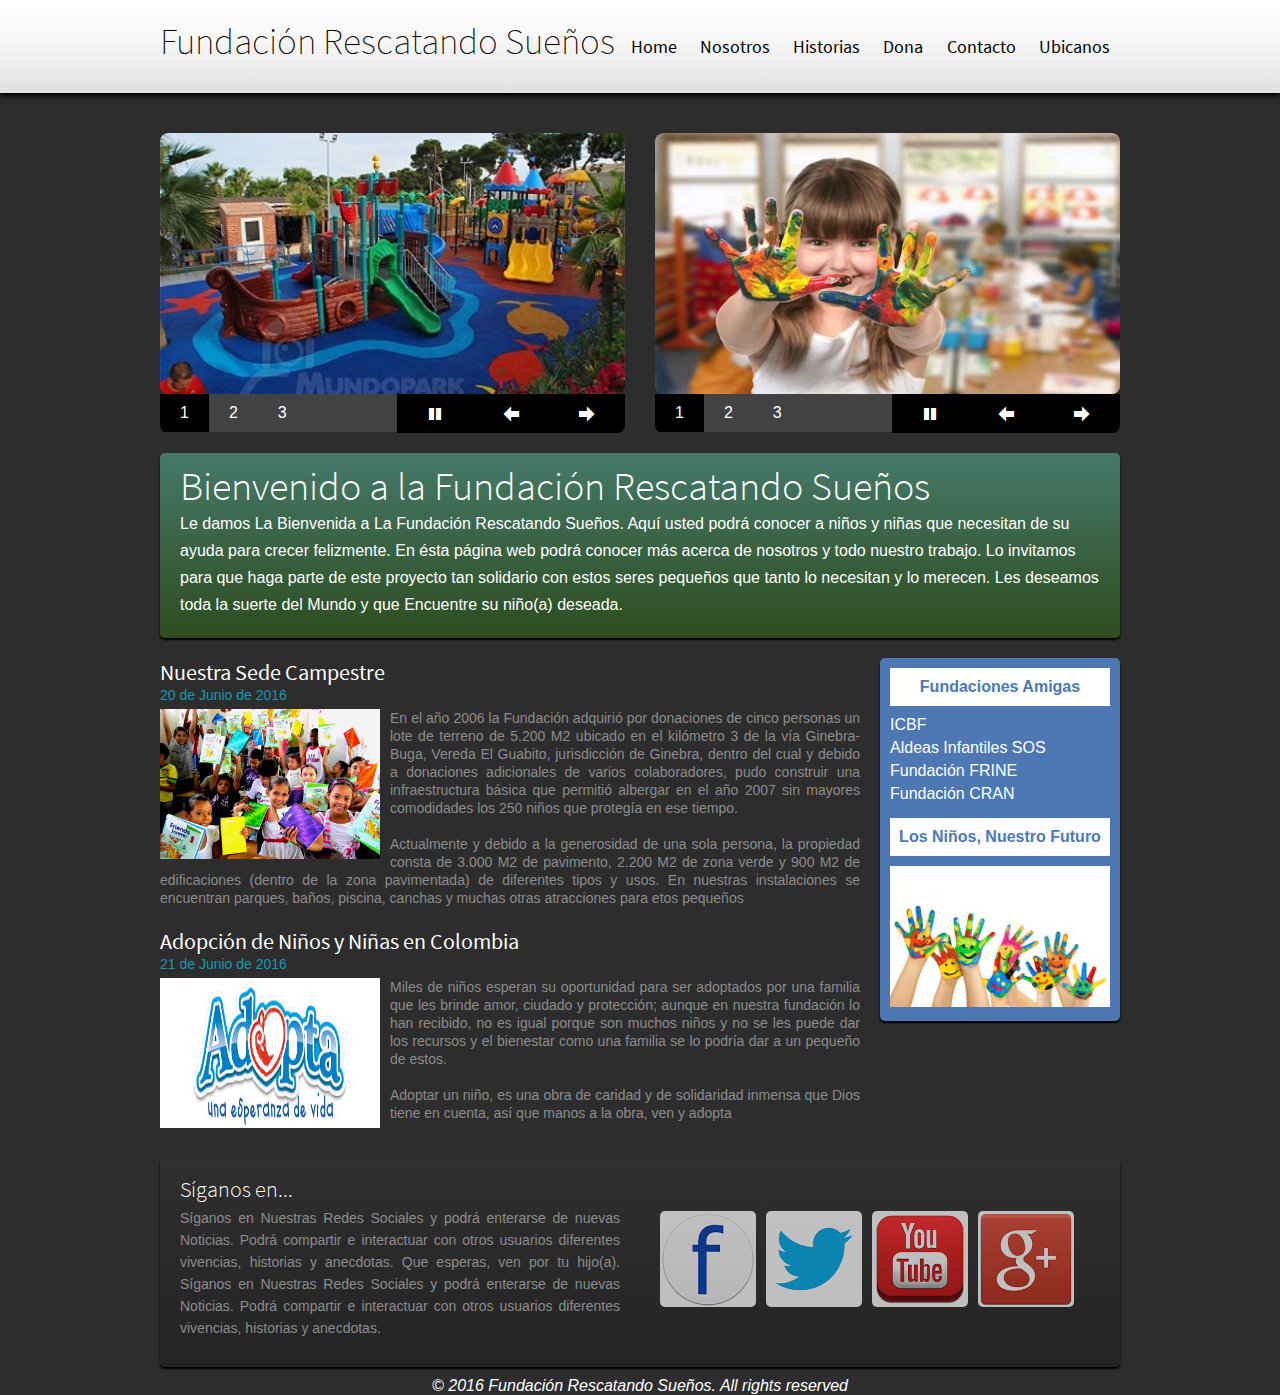
<file: index.html>
<!DOCTYPE html>
<html lang="es" class="no-js">
<head>
	<meta charset="UTF-8">
	<meta content="Gabriel Armando Soto" name="author">
	<meta content="Esta página es creada con el fin de adoptar niños" name="description">
	<meta content="adopcion, niños, bebes, adoptar, apadrinamiento, niñas, jovenes, adolescentes, rescate, violencia, abandono, huerfano, desnutricion, intrafamiliar" name="keywords">
	<link rel="shorcut icon" type="x-icon" href="img/favicon3.ico">

	<title>Fundación Rescatando Sueños</title>

	<link rel="stylesheet" href="css3/estilosAdopcion.css">
	<link rel="stylesheet" href="css3/fontsAdopcion.css">
	<link rel="stylesheet" href="css3/fuentesAdopcion.css">
	<link rel="stylesheet" href="css3/normalizeAdopcion.css">
	
	<script src="js/modernizr.js"></script>
	<script src="js/jquery-2.1.1.js"></script>
	<script src="js/prefixfree.min.js"></script>

</head>
<body>

	<!-- La etiqueta header es nueva en HTML5, aquí se define la cabecera del Documento -->
		<header>
			<!-- Aquí en el Div identificado como Subheader se coloca en una sola división el Logotipo y el Menú de Navegación, que luego sera centrado en la página-->
			<div id="subheader">
				<!-- Esta división contiene el Logotipo del sitio, que en este caso es un Logotipo con texto pero al que se le da forma con CSS3 -->
				<div id="logotipo"> <p> <a href="#">Fundación Rescatando Sueños</a> </p> </div>
				<!-- Utilizamos la etiqueta Nav para crear el Menú de Navegación -->
				<nav>
					<!-- Utilizamos la etiqueta para crear un Lista Desordenada de Items en el Menú, Se refiere a Unordered List -->
					<ul>
						<!-- Creamos cada uno de los Item de Lista, Se refiere a List Item -->
						<li><a href="#">Home</a> </li>
						<li><a href="nosotros.html">Nosotros</a> </li>
						<li><a href="historias.html">Historias</a> </li>
						<li><a href="dona.html">Dona</a></li>
						<li><a href="contacto.html">Contacto</a> </li>
						<li><a href="ubicanos.html">Ubicanos</a> </li>
					</ul>
				</nav> 
			</div> <!-- Etiqueta de cierre del Div Subheader -->
		</header> <!-- Etiqueta de cierre del header -->
		
		<!-- Se crea una Sección con el el Wrap Content o Contenedor Principal (Wrap es envolver) Así que es el que envuelve todo el Contenido. En este caso contendrá lo que es el Main y el Footer-->
		<section id="wrap">
			<!-- Dentro del Contenedor principal se crea la sección Main que contendrá Slideshow, Bienvenidos, Contenido, Aside -->
			<section id="main">
				<!-- Este Div slideshows contiene los dos sliders -->
				<div class="slideshows">
					
					<div id="slider1">
						<div class="slides">
							<img src="img/slider1a.png" alt="Imagen de Slider">
							<img src="img/slider1b.png" alt="Imagen de Slider">
							<img src="img/slider1c.png" alt="Imagen de Slider">
						</div>
					</div>

					<div id="slider2">
						<div class="slides">
							<img src="img/slider2a.png" alt="Imagen de Slider">
							<img src="img/slider2b.png" alt="Imagen de Slider">
							<img src="img/slider2c.png" alt="Imagen de Slider">
						</div>
					</div>

				</div>

				<section id="bienvenidos">
					<article>
						<hgroup><h3>Bienvenido a la Fundación Rescatando Sueños</h3> </hgroup>
						<p>
						Le damos La Bienvenida a La Fundación Rescatando Sueños. Aquí usted podrá conocer a niños y niñas que necesitan de su ayuda para crecer felizmente. En ésta página web podrá conocer más acerca de nosotros y todo nuestro trabajo. Lo invitamos para que haga parte de este proyecto tan solidario con estos seres pequeños que tanto lo necesitan y lo merecen. Les deseamos toda la suerte del Mundo y que Encuentre su niño(a) deseada.
						</p>
					</article>
				</section> <!-- Cierre de la Sección Bienvenidos -->

				<section id="contenido">
					<article>
						<hgroup><h2 class="titulo">Nuestra Sede Campestre</h2></hgroup>
						<p class="fecha">20 de Junio de 2016</p>
						<img class="thumb" src="img/sedeFundacion.png" alt="Sede de la Fundación">
						<p>En el año 2006 la Fundación adquirió por donaciones de cinco personas un lote de terreno de 5.200 M2 ubicado en el kilómetro 3 de la vía Ginebra-Buga, Vereda El Guabito, jurisdicción de Ginebra, dentro del cual y debido a donaciones adicionales de varios colaboradores, pudo construir una infraestructura básica que permitió albergar en el año 2007 sin mayores comodidades los 250 niños que protegía en ese tiempo.  <br><br>Actualmente y debido a la generosidad de una sola persona, la propiedad consta de 3.000 M2 de pavimento, 2.200 M2 de zona verde y 900 M2 de edificaciones  (dentro de la zona pavimentada) de diferentes tipos y usos. En nuestras instalaciones se encuentran parques, baños, piscina, canchas y muchas otras atracciones para etos pequeños</p>
					</article>

					<article>
						<hgroup><h2 class="titulo">Adopción de Niños y Niñas en Colombia</h2></hgroup>
						<p class="fecha">21 de Junio de 2016</p>
						<img class="thumb" src="img/adoptar.png" alt="Adopta un Niño o Niña" >
						<p>Miles de niños esperan su oportunidad para ser adoptados por una familia que les brinde amor, ciudado y protección; aunque en nuestra fundación lo han recibido, no es igual porque son muchos niños y no se les puede dar los recursos y el bienestar como una familia se lo podría dar a un pequeño de estos. 
						<br><br>
						Adoptar un niño, es una obra de caridad y de solidaridad inmensa que Dios tiene en cuenta, así que manos a la obra, ven y adopta</p>
					</article>

				</section> <!-- Cierre de la Sección Contenido -->

				<aside>
					<!-- Se Utiliza el atributo class para determinar objetos del mismo tipo, para manejarlos como un solo elemento en CSS por ejemplo -->
					<section class="widget">
						<h3>Fundaciones Amigas</h3>
						<ul>
							<li><a href="http://www.icbf.gov.co/portal/page/portal/PortalICBF" target="_blank">ICBF</a></li>
							<li><a href="http://www.aldeasinfantiles.org.co/" target="_blank">Aldeas Infantiles SOS</a></l>
							<li><a href="http://www.frine.org/" target="_blank">Fundación FRINE</a></li>
							<li><a href="http://www.cran.org.co/" target="_blank">Fundación CRAN</a></li>
						</ul>
					</section>

					<section class="widget">
						<h3>Los Niños, Nuestro Futuro</h3>
						<img src="img/ninos.png">
					</section>

				</aside> <!-- Etiqueta de Cierre del aside -->

			</section> <!-- Cierre de la Sección Main -->

			<footer>

				<section id="acerca-de">
					<article>
						<hgroup><h3>Síganos en...</h3></hgroup>
						<p>Síganos en Nuestras Redes Sociales y podrá enterarse de nuevas Noticias. Podrá compartir
							e interactuar con otros usuarios diferentes vivencias, historias y anecdotas. Que esperas, ven por
							tu hijo(a). Síganos en Nuestras Redes Sociales y podrá enterarse de nuevas Noticias. Podrá compartir
							e interactuar con otros usuarios diferentes vivencias, historias y anecdotas.</p>
					</article>
				</section>

				<section id="redes-s">
					<div class="facebook"><a href="https://www.facebook.com/pages/Fundacion-Adoptarmor/259720660763629" target="_blank"></a></div>
					<div class="twitter"><a href="https://twitter.com/" target="_blank"></a></div>
					<div class="youtube"><a href="https://www.youtube.com" target="_blank"></a></div>
					<div class="email"><a href="https://accounts.google.com/Login?hl=EN" target="_blank"></a></div>
				</section>

			</footer> <!-- Etiqueta de Cierre del Footer -->

			<div id="copyright">
				<p> &copy; 2016 Fundación Rescatando Sueños. All rights reserved</p>
			</div>

		</section> <!-- Cierre de la Sección Wrap -->

		<script src="http://code.jquery.com/jquery-1.9.1.min.js"></script>
		<script src="js/jquery.slides.js"></script>

		<script>

			$(function(){
			  $(".slides").slidesjs({
			    play: {
			    	// Colocamos active en true para que se activen los botones de reproducir y pausar
			      active: true,
			        // [boolean] Generate the play and stop buttons.
			        // You cannot use your own buttons. Sorry.
			        // En effect colocamos el tipo de efecto que queremos, puede ser slide o fade
			      effect: "slide",
			        // [string] Can be either "slide" or "fade".
			        // Colocamos en interval el valor de milisegundos para pasar de una imagen a otra
			      interval: 3000,
			        // [number] Time spent on each slide in milliseconds.
			        //Colocamos la variable auto en true para que al cargar la página se reproduzca automáticamente
			      auto: true,
			        // [boolean] Start playing the slideshow on load.
			      swap: true,
			        // [boolean] show/hide stop and play buttons
			      pauseOnHover: false,
			        // [boolean] pause a playing slideshow on hover
			      restartDelay: 2500
			        // [number] restart delay on inactive slideshow
			    }
			  });
			});

		</script>
	
</body>
</html>
</file>
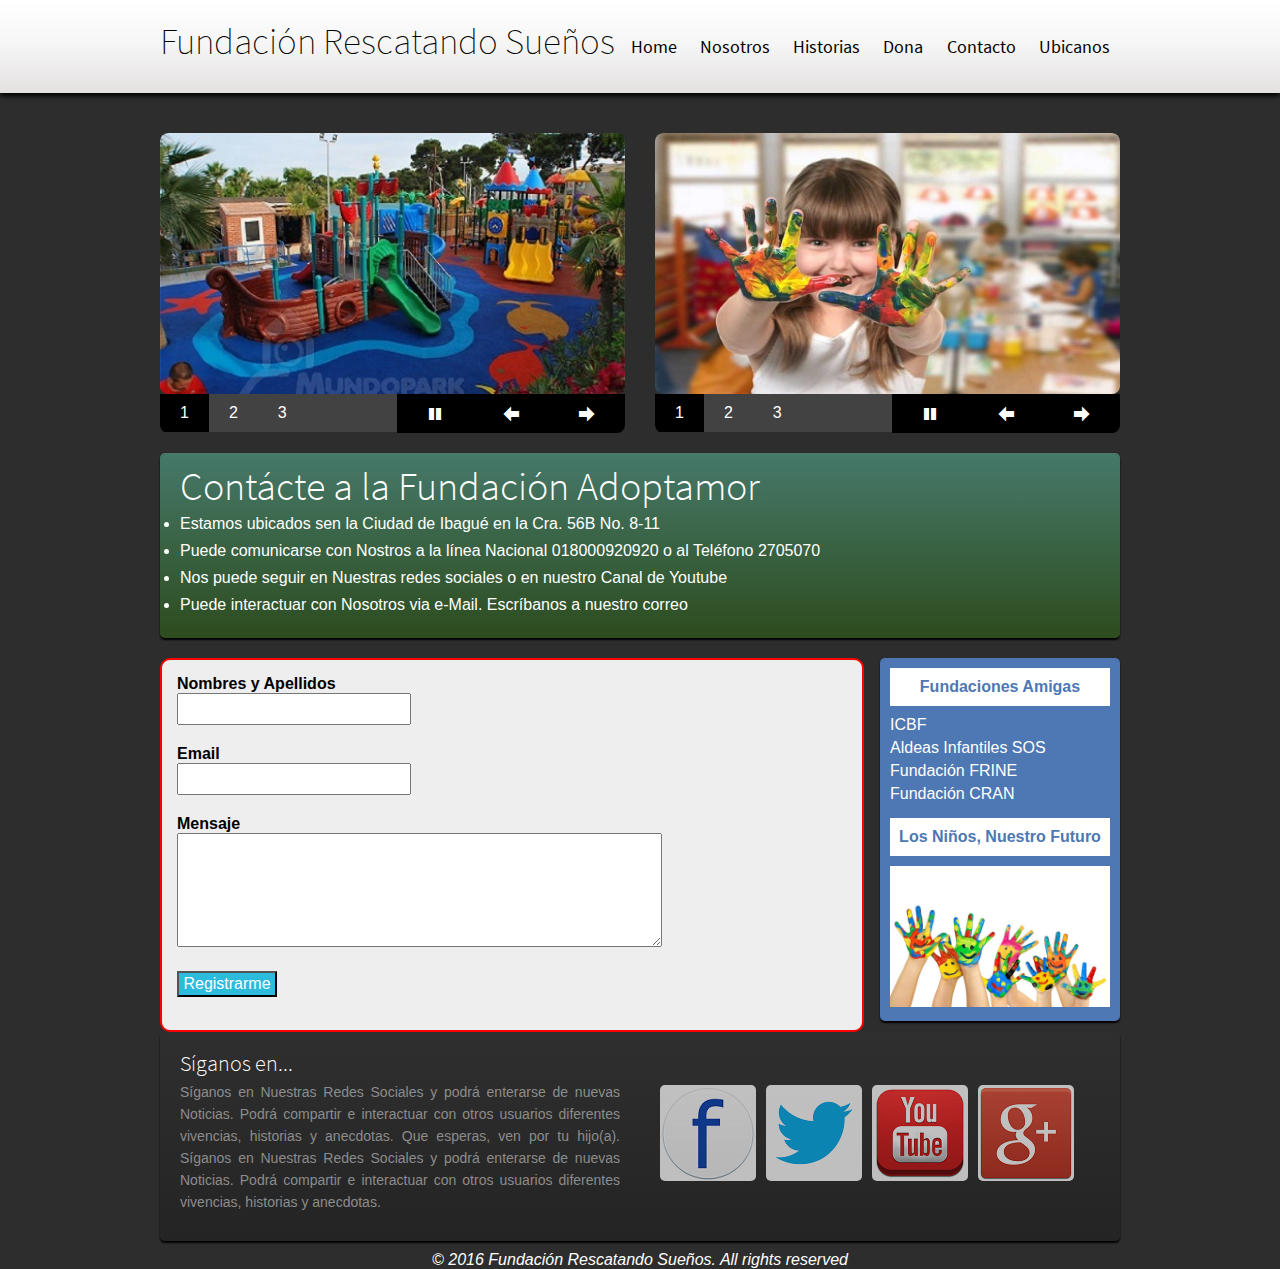
<file: contacto.html>
<!DOCTYPE html>
<html lang="es" class="no-js">
<head>
	<meta charset="UTF-8">
	<meta content="Gabriel Armando Soto" name="author">
	<meta content="Esta página es creada con el fin de adoptar niños" name="description">
	<meta content="adopcion, niños, bebes, adoptar, apadrinamiento, niñas, jovenes, adolescentes, rescate, violencia, abandono, huerfano, desnutricion, intrafamiliar" name="keywords">
	<link rel="shorcut icon" type="x-icon" href="img/favicon3.ico">

	<title>Contácte a la Fundación Rescatando Sueños</title>

	<link rel="stylesheet" href="css3/estilosAdopcion.css">
	<link rel="stylesheet" href="css3/fontsAdopcion.css">
	<link rel="stylesheet" href="css3/fuentesAdopcion.css">
	<link rel="stylesheet" href="css3/normalizeAdopcion.css">
	
	<script src="js/modernizr.js"></script>
	<script src="js/jquery-2.1.1.js"></script>
	<script src="js/prefixfree.min.js"></script>

</head>
<body>

	<!-- La etiqueta header es nueva en HTML5, aquí se define la cabecera del Documento -->
		<header>
			<!-- Aquí en el Div identificado como Subheader se coloca en una sola división el Logotipo y el Menú de Navegación, que luego sera centrado en la página-->
			<div id="subheader">
				<!-- Esta división contiene el Logotipo del sitio, que en este caso es un Logotipo con texto pero al que se le da forma con CSS3 -->
				<div id="logotipo"> <p> <a href="index.html">Fundación Rescatando Sueños</a> </p> </div>
				<!-- Utilizamos la etiqueta Nav para crear el Menú de Navegación -->
				<nav>
					<!-- Utilizamos la etiqueta para crear un Lista Desordenada de Items en el Menú, Se refiere a Unordered List -->
					<ul>
						<!-- Creamos cada uno de los Item de Lista, Se refiere a List Item -->
						<li><a href="index.html">Home</a> </li>
						<li><a href="nosotros.html">Nosotros</a> </li>
						<li><a href="historias.html">Historias</a> </li>
						<li><a href="dona.html">Dona</a></li>
						<li><a href="contacto.html">Contacto</a> </li>
						<li><a href="ubicanos.html">Ubicanos</a> </li>
					</ul>
				</nav> 
			</div> <!-- Etiqueta de cierre del Div Subheader -->
		</header> <!-- Etiqueta de cierre del header -->
		
		<!-- Se crea una Sección con el el Wrap Content o Contenedor Principal (Wrap es envolver) Así que es el que envuelve todo el Contenido. En este caso contendrá lo que es el Main y el Footer-->
		<section id="wrap">
			<!-- Dentro del Contenedor principal se crea la sección Main que contendrá Slideshow, Bienvenidos, Contenido, Aside -->
			<section id="main">
				<!-- Este Div slideshows contiene los dos sliders -->
				<div class="slideshows">
					
					<div id="slider1">
						<div class="slides">
							<img src="img/slider1a.png" alt="Imagen de Slider">
							<img src="img/slider1b.png" alt="Imagen de Slider">
							<img src="img/slider1c.png" alt="Imagen de Slider">
						</div>
					</div>

					<div id="slider2">
						<div class="slides">
							<img src="img/slider2a.png" alt="Imagen de Slider">
							<img src="img/slider2b.png" alt="Imagen de Slider">
							<img src="img/slider2c.png" alt="Imagen de Slider">
						</div>
					</div>

				</div>

				<section id="bienvenidos">
					<article>
						<hgroup><h3>Contácte a la Fundación Adoptamor</h3> </hgroup>
						<p>
							<li>Estamos ubicados sen la Ciudad de Ibagué en la Cra. 56B No. 8-11</li>
							<li>Puede comunicarse con Nostros a la línea Nacional 018000920920 o al Teléfono 2705070</li>
							<li>Nos puede seguir en Nuestras redes sociales o en nuestro Canal de Youtube</li>
							<li>Puede interactuar con Nosotros via e-Mail. Escríbanos a nuestro correo</li>
						</p>
					</article>
				</section> <!-- Cierre de la Sección Bienvenidos -->

				<section id="contenido">
					
					
					<form id="formulario" action="envioPorCorreo.php" method="post" style="display: auto;">
		

						<ul class="lista">

							<li>
								<label>Nombres y Apellidos</label>
								<input name="name" type="text" required="required" placeholder="">
							</li>

							<li>
								<label>Email</label>
								<input name="email" type="text" required="required" placeholder="">
							</li>

							<li>
								<label>Mensaje</label>
								<textarea name="mensaje" cols="50" rows="6"></textarea>
							</li>

							<li>
								<input type="submit" name="enviar" value="Registrarme"/>
							</li>


						</ul>

					</form>

				</section> <!-- Cierre de la Sección Contenido -->

				<aside>
					<!-- Se Utiliza el atributo class para determinar objetos del mismo tipo, para manejarlos como un solo elemento en CSS por ejemplo -->
					<section class="widget">
						<h3>Fundaciones Amigas</h3>
						<ul>
							<li><a href="http://www.icbf.gov.co/portal/page/portal/PortalICBF" target="_blank">ICBF</a></li>
							<li><a href="http://www.aldeasinfantiles.org.co/" target="_blank">Aldeas Infantiles SOS</a></l>
							<li><a href="http://www.frine.org/" target="_blank">Fundación FRINE</a></li>
							<li><a href="http://www.cran.org.co/" target="_blank">Fundación CRAN</a></li>
						</ul>
					</section>

					<section class="widget">
						<h3>Los Niños, Nuestro Futuro</h3>
						<img src="img/ninos.png">
					</section>

				</aside> <!-- Etiqueta de Cierre del aside -->

			</section> <!-- Cierre de la Sección Main -->

			<footer>

				<section id="acerca-de">
					<article>
						<hgroup><h3>Síganos en...</h3></hgroup>
						<p>Síganos en Nuestras Redes Sociales y podrá enterarse de nuevas Noticias. Podrá compartir
							e interactuar con otros usuarios diferentes vivencias, historias y anecdotas. Que esperas, ven por
							tu hijo(a). Síganos en Nuestras Redes Sociales y podrá enterarse de nuevas Noticias. Podrá compartir
							e interactuar con otros usuarios diferentes vivencias, historias y anecdotas.</p>
					</article>
				</section>

				<section id="redes-s">
					<div class="facebook"><a href="https://www.facebook.com/pages/Fundacion-Adoptarmor/259720660763629" target="_blank"></a></div>
					<div class="twitter"><a href="https://twitter.com/" target="_blank"></a></div>
					<div class="youtube"><a href="https://www.youtube.com" target="_blank"></a></div>
					<div class="email"><a href="https://accounts.google.com/Login?hl=EN" target="_blank"></a></div>
				</section>

			</footer> <!-- Etiqueta de Cierre del Footer -->

			<div id="copyright">
				<p> &copy; 2016 Fundación Rescatando Sueños. All rights reserved</p>
			</div>

		</section> <!-- Cierre de la Sección Wrap -->

		<script src="http://code.jquery.com/jquery-1.9.1.min.js"></script>
		<script src="js/jquery.slides.js"></script>

		<script>

			$(function(){
			  $(".slides").slidesjs({
			    play: {
			    	// Colocamos active en true para que se activen los botones de reproducir y pausar
			      active: true,
			        // [boolean] Generate the play and stop buttons.
			        // You cannot use your own buttons. Sorry.
			        // En effect colocamos el tipo de efecto que queremos, puede ser slide o fade
			      effect: "slide",
			        // [string] Can be either "slide" or "fade".
			        // Colocamos en interval el valor de milisegundos para pasar de una imagen a otra
			      interval: 3000,
			        // [number] Time spent on each slide in milliseconds.
			        //Colocamos la variable auto en true para que al cargar la página se reproduzca automáticamente
			      auto: true,
			        // [boolean] Start playing the slideshow on load.
			      swap: true,
			        // [boolean] show/hide stop and play buttons
			      pauseOnHover: false,
			        // [boolean] pause a playing slideshow on hover
			      restartDelay: 2500
			        // [number] restart delay on inactive slideshow
			    }
			  });
			});

		</script>
	
</body>
</html>
</file>
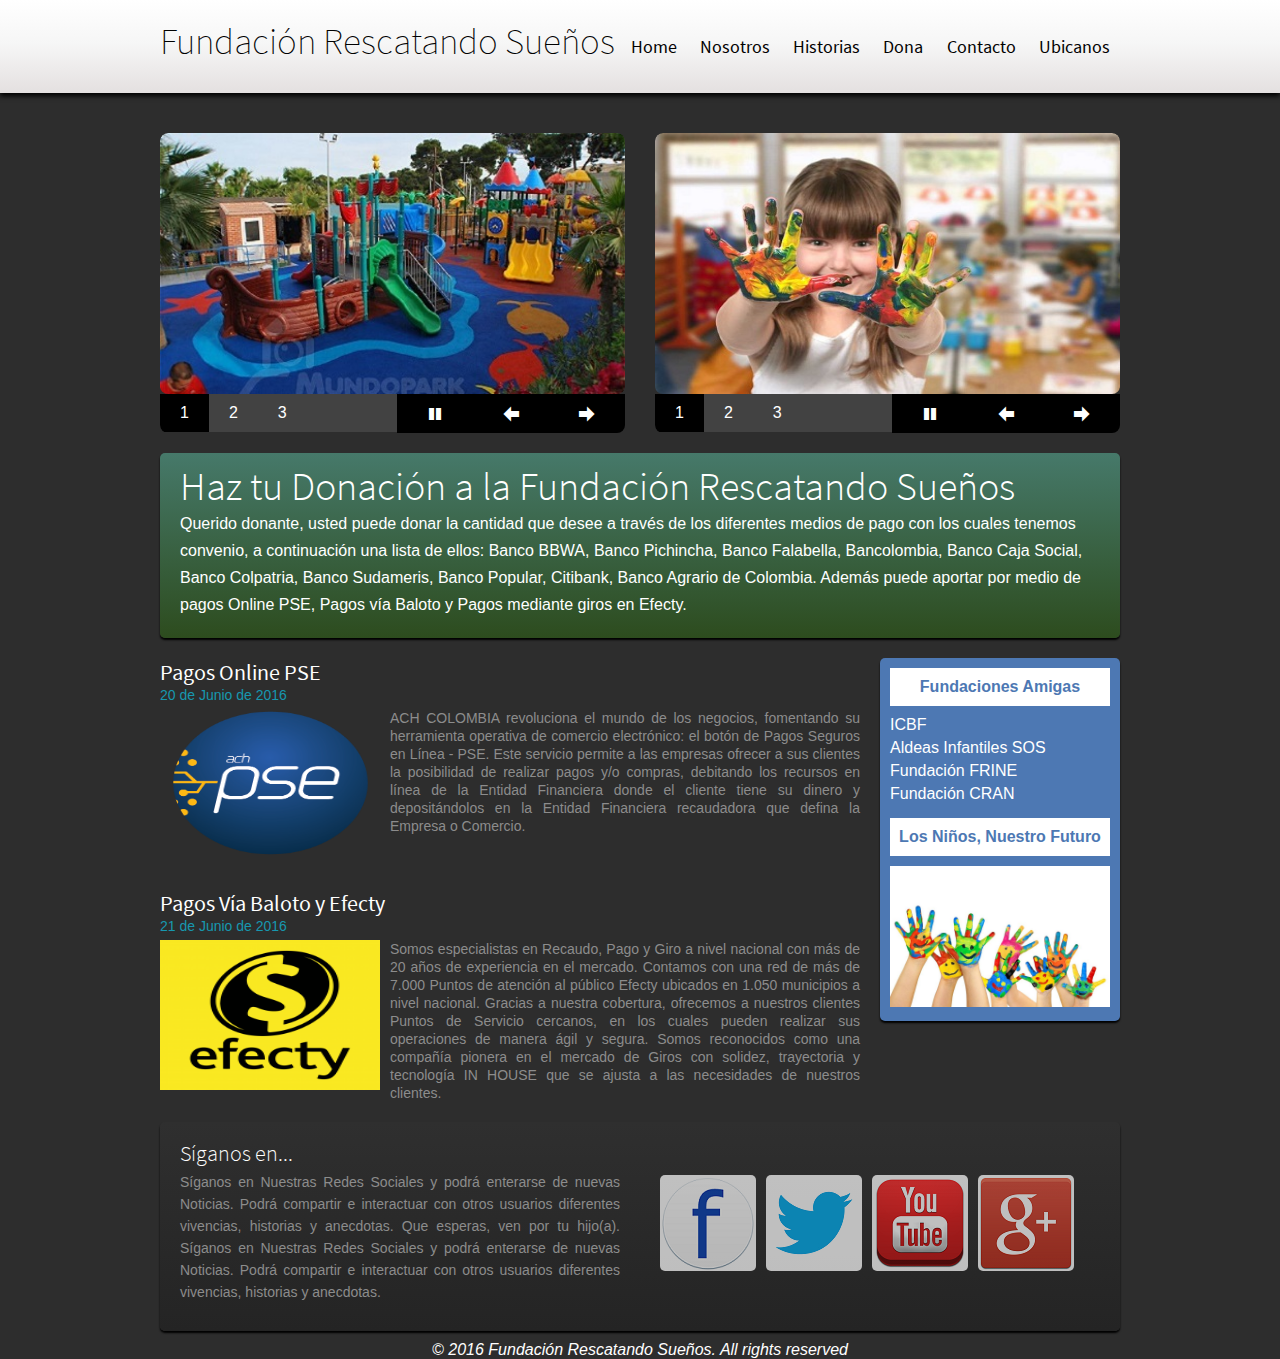
<file: dona.html>
<!DOCTYPE html>
<html lang="es" class="no-js">
<head>
	<meta charset="UTF-8">
	<meta content="Gabriel Armando Soto" name="author">
	<meta content="Esta página es creada con el fin de adoptar niños" name="description">
	<meta content="adopcion, niños, bebes, adoptar, apadrinamiento, niñas, jovenes, adolescentes, rescate, violencia, abandono, huerfano, desnutricion, intrafamiliar" name="keywords">
	<link rel="shorcut icon" type="x-icon" href="img/favicon3.ico">

	<title>Dona a la fundación</title>

	<link rel="stylesheet" href="css3/estilosAdopcion.css">
	<link rel="stylesheet" href="css3/fontsAdopcion.css">
	<link rel="stylesheet" href="css3/fuentesAdopcion.css">
	<link rel="stylesheet" href="css3/normalizeAdopcion.css">
	
	<script src="js/modernizr.js"></script>
	<script src="js/jquery-2.1.1.js"></script>
	<script src="js/prefixfree.min.js"></script>

</head>
<body>

	<!-- La etiqueta header es nueva en HTML5, aquí se define la cabecera del Documento -->
		<header>
			<!-- Aquí en el Div identificado como Subheader se coloca en una sola división el Logotipo y el Menú de Navegación, que luego sera centrado en la página-->
			<div id="subheader">
				<!-- Esta división contiene el Logotipo del sitio, que en este caso es un Logotipo con texto pero al que se le da forma con CSS3 -->
				<div id="logotipo"> <p> <a href="index.html">Fundación Rescatando Sueños</a> </p> </div>
				<!-- Utilizamos la etiqueta Nav para crear el Menú de Navegación -->
				<nav>
					<!-- Utilizamos la etiqueta para crear un Lista Desordenada de Items en el Menú, Se refiere a Unordered List -->
					<ul>
						<!-- Creamos cada uno de los Item de Lista, Se refiere a List Item -->
						<li><a href="index.html">Home</a> </li>
						<li><a href="nosotros.html">Nosotros</a> </li>
						<li><a href="historias.html">Historias</a> </li>
						<li><a href="dona.html">Dona</a></li>
						<li><a href="contacto.html">Contacto</a> </li>
						<li><a href="ubicanos.html">Ubicanos</a> </li>
					</ul>
				</nav> 
			</div> <!-- Etiqueta de cierre del Div Subheader -->
		</header> <!-- Etiqueta de cierre del header -->
		
		<!-- Se crea una Sección con el el Wrap Content o Contenedor Principal (Wrap es envolver) Así que es el que envuelve todo el Contenido. En este caso contendrá lo que es el Main y el Footer-->
		<section id="wrap">
			<!-- Dentro del Contenedor principal se crea la sección Main que contendrá Slideshow, Bienvenidos, Contenido, Aside -->
			<section id="main">
				<!-- Este Div slideshows contiene los dos sliders -->
				<div class="slideshows">
					
					<div id="slider1">
						<div class="slides">
							<img src="img/slider1a.png" alt="Imagen de Slider">
							<img src="img/slider1b.png" alt="Imagen de Slider">
							<img src="img/slider1c.png" alt="Imagen de Slider">
						</div>
					</div>

					<div id="slider2">
						<div class="slides">
							<img src="img/slider2a.png" alt="Imagen de Slider">
							<img src="img/slider2b.png" alt="Imagen de Slider">
							<img src="img/slider2c.png" alt="Imagen de Slider">
						</div>
					</div>

				</div>

				<section id="bienvenidos">
					<article>
						<hgroup><h3>Haz tu Donación a la Fundación Rescatando Sueños</h3> </hgroup>
						<p>
						Querido donante, usted puede donar la cantidad que desee a través de los diferentes medios de pago con los cuales tenemos convenio, a continuación una lista de ellos: Banco BBWA, Banco Pichincha, Banco Falabella, Bancolombia, Banco Caja Social, Banco Colpatria, Banco Sudameris, Banco Popular, Citibank, Banco Agrario de Colombia. Además puede aportar por medio de pagos Online PSE, Pagos vía Baloto y Pagos mediante giros en Efecty.
						</p>
					</article>
				</section> <!-- Cierre de la Sección Bienvenidos -->

				<section id="contenido">
					<article>
						<hgroup><h2 class="titulo">Pagos Online PSE</h2></hgroup>
						<p class="fecha">20 de Junio de 2016</p>
						<a href="https://www.pse.com.co/inicio" target="_blank"><img class="thumb" src="img/pse.png" alt="Pagos por PSE"></a>
						<p>ACH COLOMBIA revoluciona el mundo de los negocios, fomentando su herramienta operativa de comercio electrónico: el botón de Pagos Seguros en Línea - PSE. Este servicio permite a las empresas ofrecer a sus clientes la posibilidad de realizar pagos y/o compras, debitando los recursos en línea de la Entidad Financiera donde el cliente tiene su dinero y depositándolos en la Entidad Financiera recaudadora que defina la Empresa o Comercio.</p>
					</article>

					<article>
						<hgroup><h2 class="titulo">Pagos Vía Baloto y Efecty</h2></hgroup>
						<p class="fecha">21 de Junio de 2016</p>
						<a href="https://www.efecty.com.co/webefecty/" target="_blank"><img class="thumb" src="img/efecty.png" alt="Pagos en Efecty y Baloto" ></a>
						<p>Somos especialistas en Recaudo, Pago y Giro a nivel nacional con más de 20 años de experiencia en el mercado.
						Contamos con una red de más de 7.000 Puntos de atención al público Efecty ubicados en 1.050 municipios a nivel nacional.
						Gracias a nuestra cobertura, ofrecemos a nuestros clientes Puntos de Servicio cercanos, en los cuales pueden realizar sus operaciones de manera ágil y segura.
						Somos reconocidos como una compañía pionera en el mercado de Giros con solidez, trayectoria y tecnología IN HOUSE que se ajusta a las necesidades de nuestros clientes.</p>
					</article>

				</section> <!-- Cierre de la Sección Contenido -->

				<aside>
					<!-- Se Utiliza el atributo class para determinar objetos del mismo tipo, para manejarlos como un solo elemento en CSS por ejemplo -->
					<section class="widget">
						<h3>Fundaciones Amigas</h3>
						<ul>
							<li><a href="http://www.icbf.gov.co/portal/page/portal/PortalICBF" target="_blank">ICBF</a></li>
							<li><a href="http://www.aldeasinfantiles.org.co/" target="_blank">Aldeas Infantiles SOS</a></l>
							<li><a href="http://www.frine.org/" target="_blank">Fundación FRINE</a></li>
							<li><a href="http://www.cran.org.co/" target="_blank">Fundación CRAN</a></li>
						</ul>
					</section>

					<section class="widget">
						<h3>Los Niños, Nuestro Futuro</h3>
						<img src="img/ninos.png">
					</section>

				</aside> <!-- Etiqueta de Cierre del aside -->

			</section> <!-- Cierre de la Sección Main -->

			<footer>

				<section id="acerca-de">
					<article>
						<hgroup><h3>Síganos en...</h3></hgroup>
						<p>Síganos en Nuestras Redes Sociales y podrá enterarse de nuevas Noticias. Podrá compartir
							e interactuar con otros usuarios diferentes vivencias, historias y anecdotas. Que esperas, ven por
							tu hijo(a). Síganos en Nuestras Redes Sociales y podrá enterarse de nuevas Noticias. Podrá compartir
							e interactuar con otros usuarios diferentes vivencias, historias y anecdotas.</p>
					</article>
				</section>

				<section id="redes-s">
					<div class="facebook"><a href="https://www.facebook.com/pages/Fundacion-Adoptarmor/259720660763629" target="_blank"></a></div>
					<div class="twitter"><a href="https://twitter.com/" target="_blank"></a></div>
					<div class="youtube"><a href="https://www.youtube.com" target="_blank"></a></div>
					<div class="email"><a href="https://accounts.google.com/Login?hl=EN" target="_blank"></a></div>
				</section>

			</footer> <!-- Etiqueta de Cierre del Footer -->

			<div id="copyright">
				<p> &copy; 2016 Fundación Rescatando Sueños. All rights reserved</p>
			</div>

		</section> <!-- Cierre de la Sección Wrap -->

		<script src="http://code.jquery.com/jquery-1.9.1.min.js"></script>
		<script src="js/jquery.slides.js"></script>

		<script>

			$(function(){
			  $(".slides").slidesjs({
			    play: {
			    	// Colocamos active en true para que se activen los botones de reproducir y pausar
			      active: true,
			        // [boolean] Generate the play and stop buttons.
			        // You cannot use your own buttons. Sorry.
			        // En effect colocamos el tipo de efecto que queremos, puede ser slide o fade
			      effect: "slide",
			        // [string] Can be either "slide" or "fade".
			        // Colocamos en interval el valor de milisegundos para pasar de una imagen a otra
			      interval: 3000,
			        // [number] Time spent on each slide in milliseconds.
			        //Colocamos la variable auto en true para que al cargar la página se reproduzca automáticamente
			      auto: true,
			        // [boolean] Start playing the slideshow on load.
			      swap: true,
			        // [boolean] show/hide stop and play buttons
			      pauseOnHover: false,
			        // [boolean] pause a playing slideshow on hover
			      restartDelay: 2500
			        // [number] restart delay on inactive slideshow
			    }
			  });
			});

		</script>
	
</body>
</html>
</file>
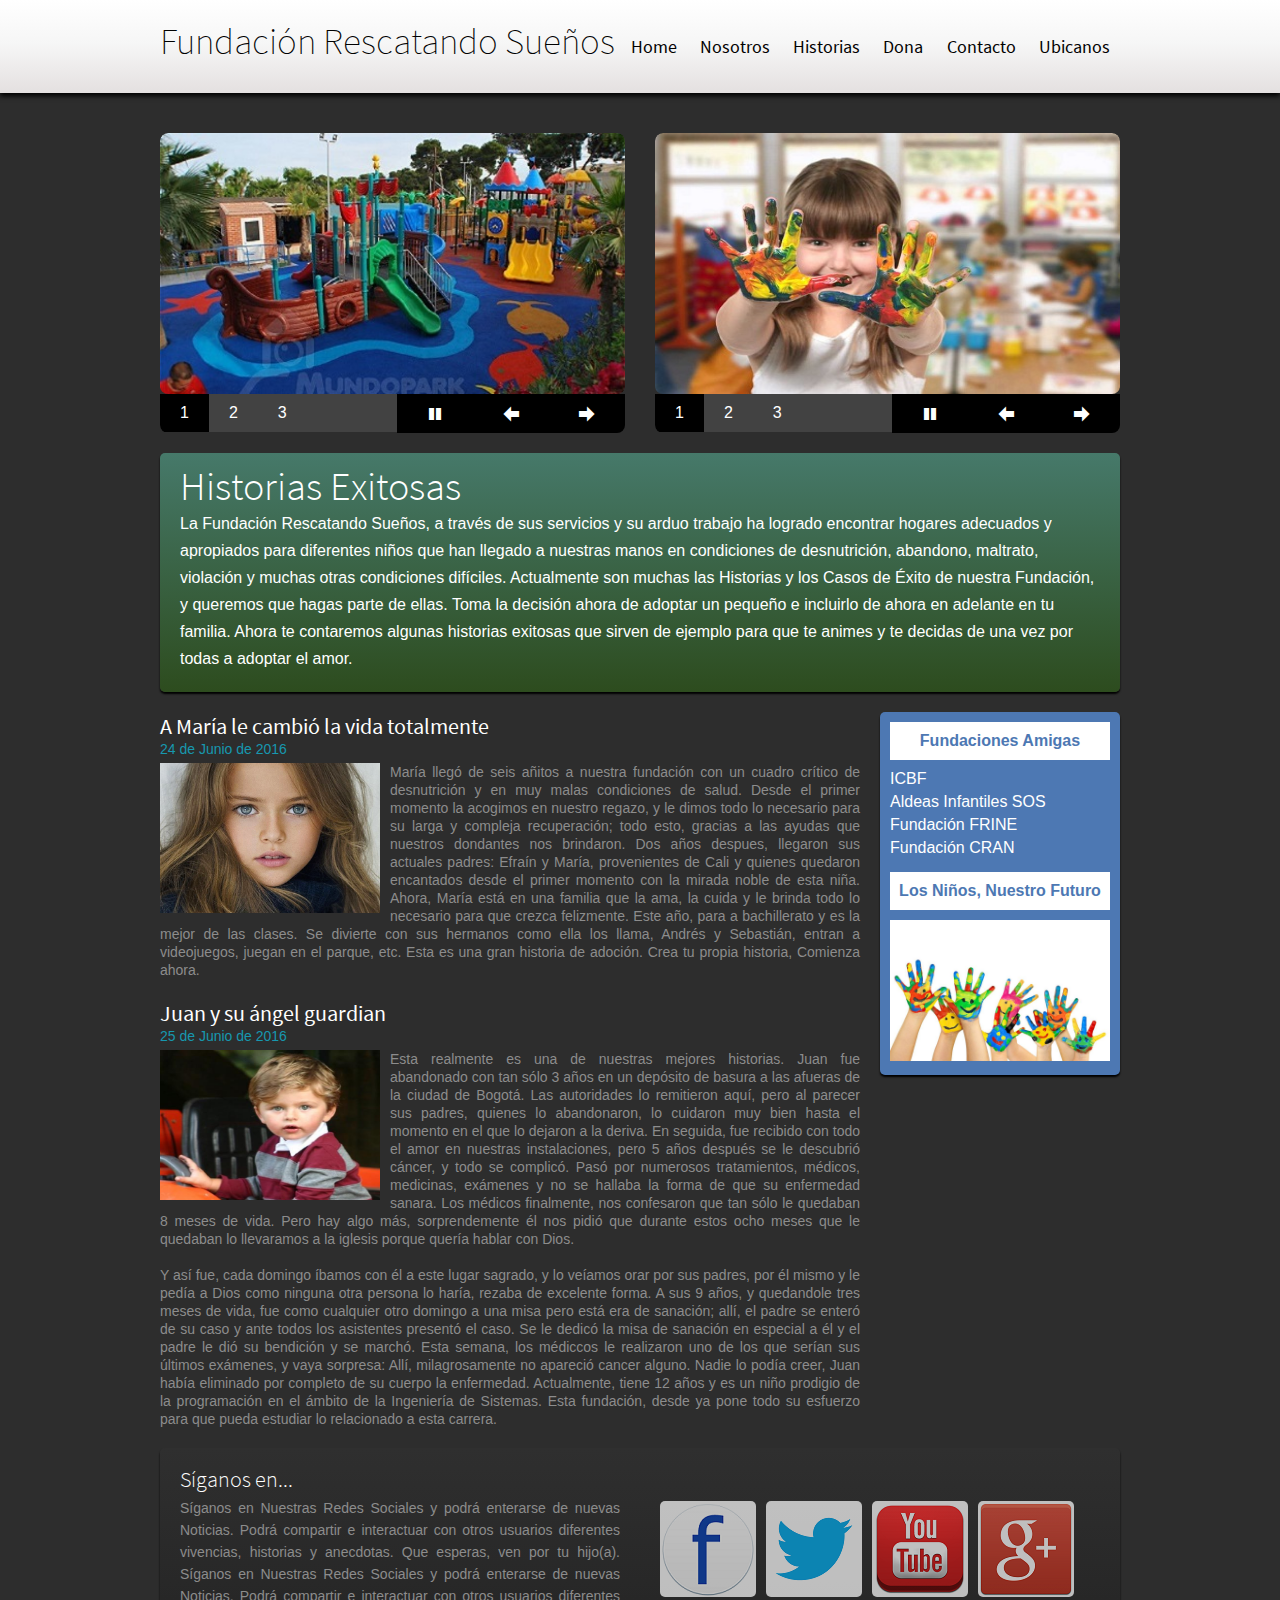
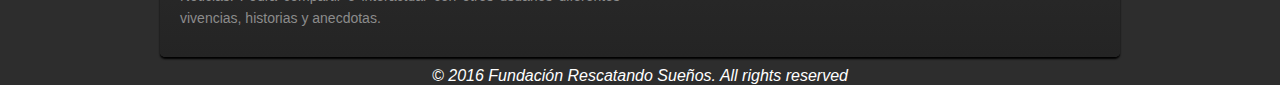
<file: historias.html>
<!DOCTYPE html>
<html lang="es" class="no-js">
<head>
	<meta charset="UTF-8">
	<meta content="Gabriel Armando Soto" name="author">
	<meta content="Esta página es creada con el fin de adoptar niños" name="description">
	<meta content="adopcion, niños, bebes, adoptar, apadrinamiento, niñas, jovenes, adolescentes, rescate, violencia, abandono, huerfano, desnutricion, intrafamiliar" name="keywords">
	<link rel="shorcut icon" type="x-icon" href="img/favicon3.ico">

	<title>Historias de Éxito</title>

	<link rel="stylesheet" href="css3/estilosAdopcion.css">
	<link rel="stylesheet" href="css3/fontsAdopcion.css">
	<link rel="stylesheet" href="css3/fuentesAdopcion.css">
	<link rel="stylesheet" href="css3/normalizeAdopcion.css">
	
	<script src="js/modernizr.js"></script>
	<script src="js/jquery-2.1.1.js"></script>
	<script src="js/prefixfree.min.js"></script>

</head>
<body>

	<!-- La etiqueta header es nueva en HTML5, aquí se define la cabecera del Documento -->
		<header>
			<!-- Aquí en el Div identificado como Subheader se coloca en una sola división el Logotipo y el Menú de Navegación, que luego sera centrado en la página-->
			<div id="subheader">
				<!-- Esta división contiene el Logotipo del sitio, que en este caso es un Logotipo con texto pero al que se le da forma con CSS3 -->
				<div id="logotipo"> <p> <a href="index.html">Fundación Rescatando Sueños</a> </p> </div>
				<!-- Utilizamos la etiqueta Nav para crear el Menú de Navegación -->
				<nav>
					<!-- Utilizamos la etiqueta para crear un Lista Desordenada de Items en el Menú, Se refiere a Unordered List -->
					<ul>
						<!-- Creamos cada uno de los Item de Lista, Se refiere a List Item -->
						<li><a href="index.html">Home</a> </li>
						<li><a href="nosotros.html">Nosotros</a> </li>
						<li><a href="historias.html">Historias</a> </li>
						<li><a href="dona.html">Dona</a></li>
						<li><a href="contacto.html">Contacto</a> </li>
						<li><a href="ubicanos.html">Ubicanos</a> </li>
					</ul>
				</nav> 
			</div> <!-- Etiqueta de cierre del Div Subheader -->
		</header> <!-- Etiqueta de cierre del header -->
		
		<!-- Se crea una Sección con el el Wrap Content o Contenedor Principal (Wrap es envolver) Así que es el que envuelve todo el Contenido. En este caso contendrá lo que es el Main y el Footer-->
		<section id="wrap">
			<!-- Dentro del Contenedor principal se crea la sección Main que contendrá Slideshow, Bienvenidos, Contenido, Aside -->
			<section id="main">
				<!-- Este Div slideshows contiene los dos sliders -->
				<div class="slideshows">
					
					<div id="slider1">
						<div class="slides">
							<img src="img/slider1a.png" alt="Imagen de Slider">
							<img src="img/slider1b.png" alt="Imagen de Slider">
							<img src="img/slider1c.png" alt="Imagen de Slider">
						</div>
					</div>

					<div id="slider2">
						<div class="slides">
							<img src="img/slider2a.png" alt="Imagen de Slider">
							<img src="img/slider2b.png" alt="Imagen de Slider">
							<img src="img/slider2c.png" alt="Imagen de Slider">
						</div>
					</div>

				</div>

				<section id="bienvenidos">
					<article>
						<hgroup><h3>Historias Exitosas</h3> </hgroup>
						<p>
							La Fundación Rescatando Sueños, a través de sus servicios y su arduo trabajo ha logrado encontrar hogares adecuados y apropiados para diferentes niños que han llegado a nuestras manos en condiciones de desnutrición, abandono, maltrato, violación y muchas otras condiciones difíciles. Actualmente son muchas las Historias y los Casos de Éxito de nuestra Fundación, y queremos que hagas parte de ellas. Toma la decisión ahora de adoptar un pequeño e incluirlo de ahora en adelante en tu familia. Ahora te contaremos algunas historias exitosas que sirven de ejemplo para que te animes y te decidas de una vez por todas a adoptar el amor.
						</p>
					</article>
				</section> <!-- Cierre de la Sección Bienvenidos -->

				<section id="contenido">
					<article>
						<hgroup><h2 class="titulo">A María le cambió la vida totalmente</h2></hgroup>
						<p class="fecha">24 de Junio de 2016</p>
						<img class="thumb" src="img/nina.png" alt="Historia exitosa de María">
						<p>María llegó de seis añitos a nuestra fundación con un cuadro crítico de desnutrición y en muy malas condiciones de salud. Desde el primer momento la acogimos en nuestro regazo, y le dimos todo lo necesario para su larga y compleja recuperación; todo esto, gracias a las ayudas que nuestros dondantes nos brindaron. Dos años despues, llegaron sus actuales padres: Efraín y María, provenientes de Cali y quienes quedaron encantados desde el primer momento con la mirada noble de esta niña. Ahora, María está en una familia que la ama, la cuida y le brinda todo lo necesario para que crezca felizmente. Este año, para a bachillerato y es la mejor de las clases. Se divierte con sus hermanos como ella los llama, Andrés y Sebastián, entran a videojuegos, juegan en el parque, etc. Esta es una gran historia de adoción. Crea tu propia historia, Comienza ahora.</p>
					</article>

					<article>
						<hgroup><h2 class="titulo">Juan y su ángel guardian</h2></hgroup>
						<p class="fecha">25 de Junio de 2016</p>
						<img class="thumb" src="img/nino.png" alt="Historia exitosa de Juan">
						<p>Esta realmente es una de nuestras mejores historias. Juan fue abandonado con tan sólo 3 años en un depósito de basura a las afueras de la ciudad de Bogotá. Las autoridades lo remitieron aquí, pero al parecer sus padres, quienes lo abandonaron, lo cuidaron muy bien hasta el momento en el que lo dejaron a la deriva. En seguida, fue recibido con todo el amor en nuestras instalaciones, pero 5 años después se le descubrió cáncer, y todo se complicó. Pasó por numerosos tratamientos, médicos, medicinas, exámenes y no se hallaba la forma de que su enfermedad sanara. Los médicos finalmente, nos confesaron que tan sólo le quedaban 8 meses de vida. Pero hay algo más, sorprendemente él nos pidió que durante estos ocho meses que le quedaban lo llevaramos a la iglesis porque quería hablar con Dios.
						<br/><br/>
						Y así fue, cada domingo íbamos con él a este lugar sagrado, y lo veíamos orar por sus padres, por él mismo y le pedía a Dios como ninguna otra persona lo haría, rezaba de excelente forma. A sus 9 años, y quedandole tres meses de vida, fue como cualquier otro domingo a una misa pero está era de sanación; allí, el padre se enteró de su caso y ante todos los asistentes presentó el caso. Se le dedicó la misa de sanación en especial a él y el padre le dió su bendición y se marchó. Esta semana, los médiccos le realizaron uno de los que serían sus últimos exámenes, y vaya sorpresa: Allí, milagrosamente no apareció cancer alguno. Nadie lo podía creer, Juan había eliminado por completo de su cuerpo la enfermedad. Actualmente, tiene 12 años y es un niño prodigio de la programación en el ámbito de la Ingeniería de Sistemas. Esta fundación, desde ya pone todo su esfuerzo para que pueda estudiar lo relacionado a esta carrera.</p>
					</article>
				</section> <!-- Cierre de la Sección Contenido -->

				<aside>
					<!-- Se Utiliza el atributo class para determinar objetos del mismo tipo, para manejarlos como un solo elemento en CSS por ejemplo -->
					<section class="widget">
						<h3>Fundaciones Amigas</h3>
						<ul>
							<li><a href="http://www.icbf.gov.co/portal/page/portal/PortalICBF" target="_blank">ICBF</a></li>
							<li><a href="http://www.aldeasinfantiles.org.co/" target="_blank">Aldeas Infantiles SOS</a></l>
							<li><a href="http://www.frine.org/" target="_blank">Fundación FRINE</a></li>
							<li><a href="http://www.cran.org.co/" target="_blank">Fundación CRAN</a></li>
						</ul>
					</section>

					<section class="widget">
						<h3>Los Niños, Nuestro Futuro</h3>
						<img src="img/ninos.png">
					</section>

				</aside> <!-- Etiqueta de Cierre del aside -->

			</section> <!-- Cierre de la Sección Main -->

			<footer>

				<section id="acerca-de">
					<article>
						<hgroup><h3>Síganos en...</h3></hgroup>
						<p>Síganos en Nuestras Redes Sociales y podrá enterarse de nuevas Noticias. Podrá compartir
							e interactuar con otros usuarios diferentes vivencias, historias y anecdotas. Que esperas, ven por
							tu hijo(a). Síganos en Nuestras Redes Sociales y podrá enterarse de nuevas Noticias. Podrá compartir
							e interactuar con otros usuarios diferentes vivencias, historias y anecdotas.</p>
					</article>
				</section>

				<section id="redes-s">
					<div class="facebook"><a href="https://www.facebook.com/pages/Fundacion-Adoptarmor/259720660763629" target="_blank"></a></div>
					<div class="twitter"><a href="https://twitter.com/" target="_blank"></a></div>
					<div class="youtube"><a href="https://www.youtube.com" target="_blank"></a></div>
					<div class="email"><a href="https://accounts.google.com/Login?hl=EN" target="_blank"></a></div>
				</section>

			</footer> <!-- Etiqueta de Cierre del Footer -->

			<div id="copyright">
				<p> &copy; 2016 Fundación Rescatando Sueños. All rights reserved</p>
			</div>

		</section> <!-- Cierre de la Sección Wrap -->

		<script src="http://code.jquery.com/jquery-1.9.1.min.js"></script>
		<script src="js/jquery.slides.js"></script>

		<script>

			$(function(){
			  $(".slides").slidesjs({
			    play: {
			    	// Colocamos active en true para que se activen los botones de reproducir y pausar
			      active: true,
			        // [boolean] Generate the play and stop buttons.
			        // You cannot use your own buttons. Sorry.
			        // En effect colocamos el tipo de efecto que queremos, puede ser slide o fade
			      effect: "slide",
			        // [string] Can be either "slide" or "fade".
			        // Colocamos en interval el valor de milisegundos para pasar de una imagen a otra
			      interval: 3000,
			        // [number] Time spent on each slide in milliseconds.
			        //Colocamos la variable auto en true para que al cargar la página se reproduzca automáticamente
			      auto: true,
			        // [boolean] Start playing the slideshow on load.
			      swap: true,
			        // [boolean] show/hide stop and play buttons
			      pauseOnHover: false,
			        // [boolean] pause a playing slideshow on hover
			      restartDelay: 2500
			        // [number] restart delay on inactive slideshow
			    }
			  });
			});

		</script>
	
</body>
</html>
</file>
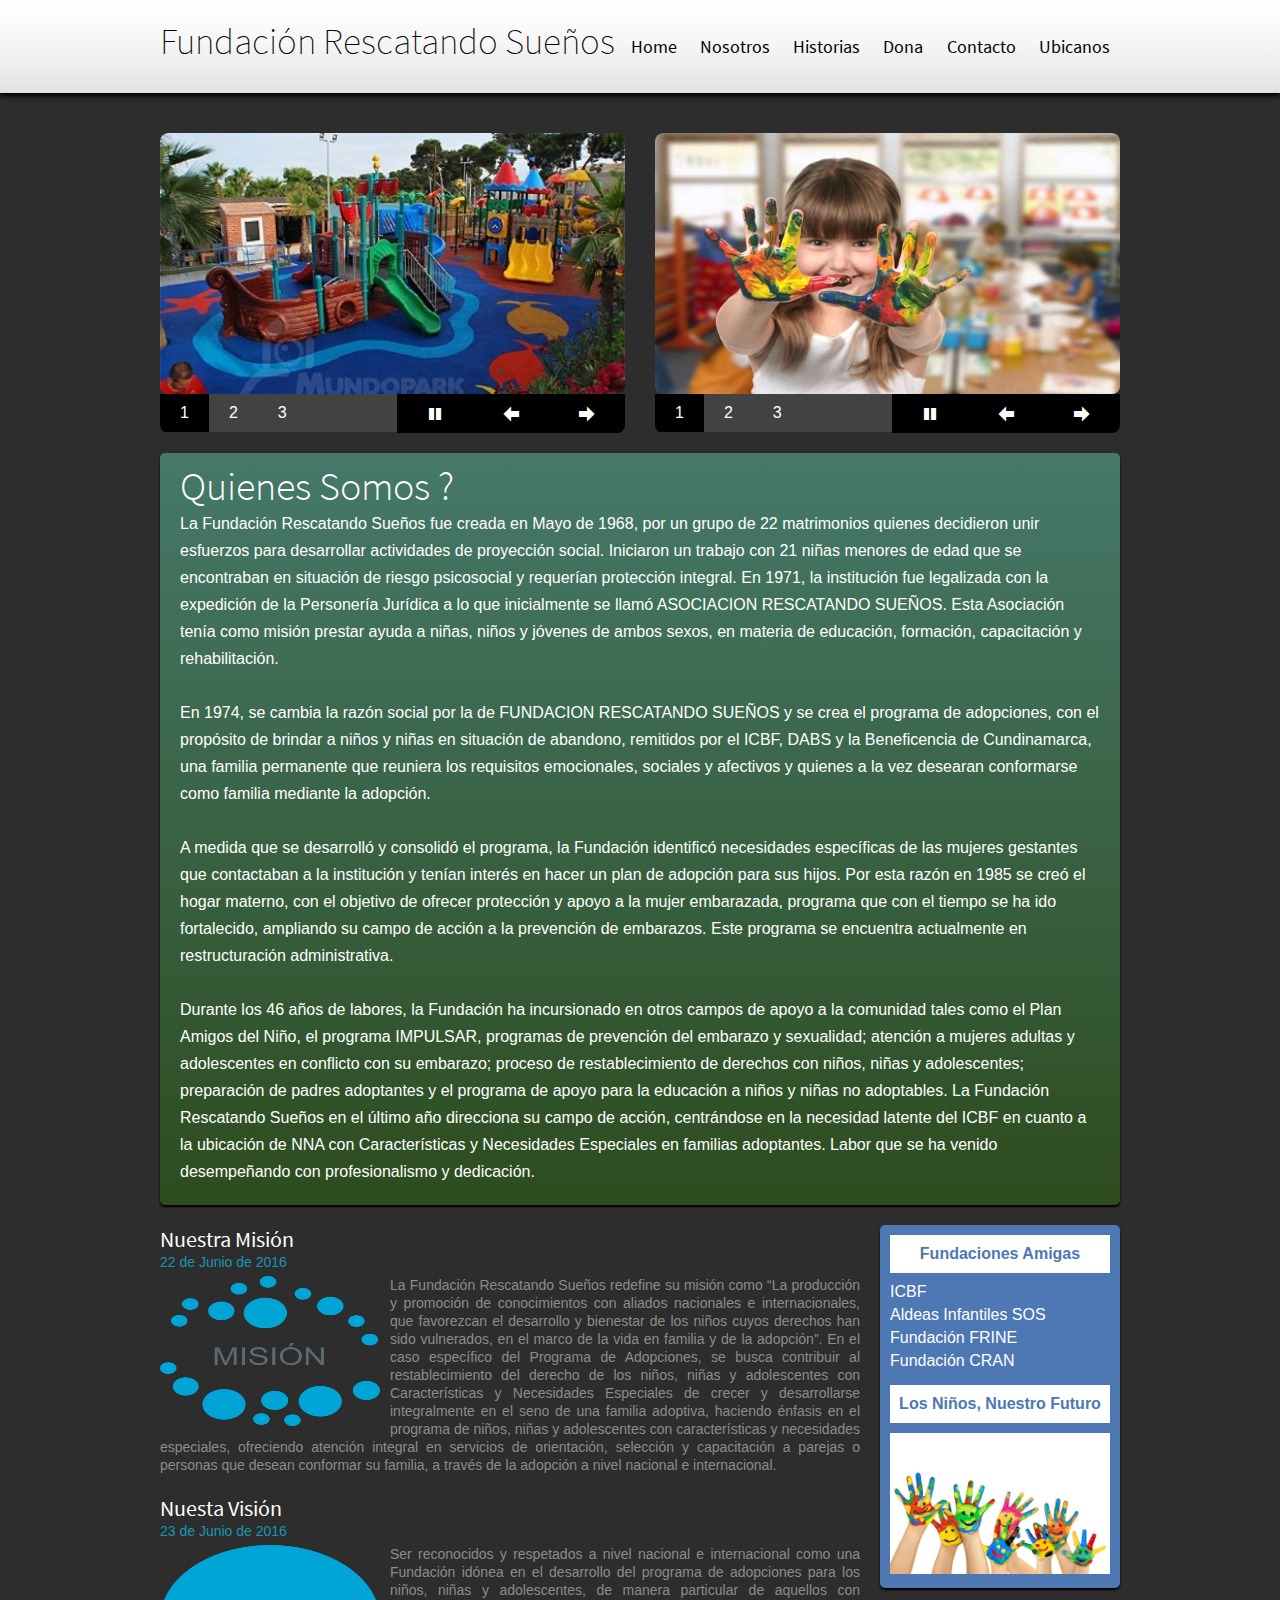
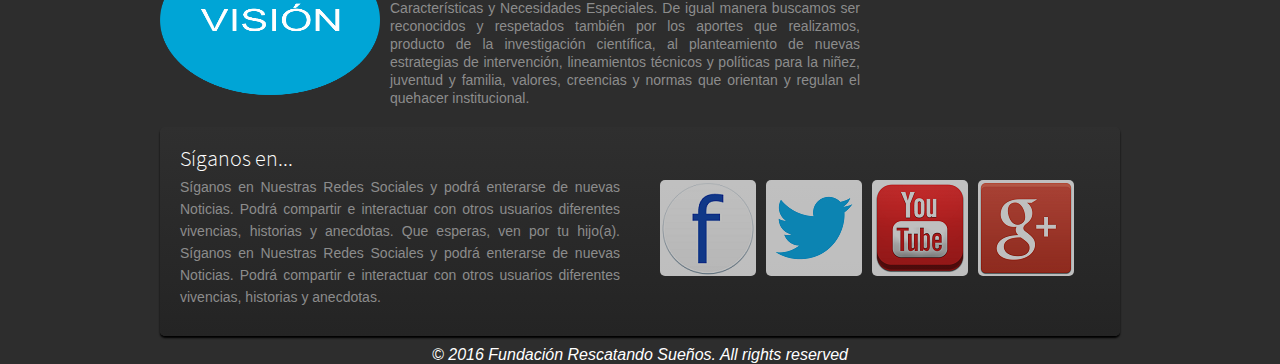
<file: nosotros.html>
<!DOCTYPE html>
<html lang="es" class="no-js">
<head>
	<meta charset="UTF-8">
	<meta content="Gabriel Armando Soto" name="author">
	<meta content="Esta página es creada con el fin de adoptar niños" name="description">
	<meta content="adopcion, niños, bebes, adoptar, apadrinamiento, niñas, jovenes, adolescentes, rescate, violencia, abandono, huerfano, desnutricion, intrafamiliar" name="keywords">
	<link rel="shorcut icon" type="x-icon" href="img/favicon3.ico">

	<title>Acerca de Nosotros</title>

	<link rel="stylesheet" href="css3/estilosAdopcion.css">
	<link rel="stylesheet" href="css3/fontsAdopcion.css">
	<link rel="stylesheet" href="css3/fuentesAdopcion.css">
	<link rel="stylesheet" href="css3/normalizeAdopcion.css">
	
	<script src="js/modernizr.js"></script>
	<script src="js/jquery-2.1.1.js"></script>
	<script src="js/prefixfree.min.js"></script>

</head>
<body>

	<!-- La etiqueta header es nueva en HTML5, aquí se define la cabecera del Documento -->
		<header>
			<!-- Aquí en el Div identificado como Subheader se coloca en una sola división el Logotipo y el Menú de Navegación, que luego sera centrado en la página-->
			<div id="subheader">
				<!-- Esta división contiene el Logotipo del sitio, que en este caso es un Logotipo con texto pero al que se le da forma con CSS3 -->
				<div id="logotipo"> <p> <a href="index.html">Fundación Rescatando Sueños</a> </p> </div>
				<!-- Utilizamos la etiqueta Nav para crear el Menú de Navegación -->
				<nav>
					<!-- Utilizamos la etiqueta para crear un Lista Desordenada de Items en el Menú, Se refiere a Unordered List -->
					<ul>
						<!-- Creamos cada uno de los Item de Lista, Se refiere a List Item -->
						<li><a href="index.html">Home</a> </li>
						<li><a href="nosotros.html">Nosotros</a> </li>
						<li><a href="historias.html">Historias</a> </li>
						<li><a href="dona.html">Dona</a></li>
						<li><a href="contacto.html">Contacto</a> </li>
						<li><a href="ubicanos.html">Ubicanos</a> </li>
					</ul>
				</nav> 
			</div> <!-- Etiqueta de cierre del Div Subheader -->
		</header> <!-- Etiqueta de cierre del header -->
		
		<!-- Se crea una Sección con el el Wrap Content o Contenedor Principal (Wrap es envolver) Así que es el que envuelve todo el Contenido. En este caso contendrá lo que es el Main y el Footer-->
		<section id="wrap">
			<!-- Dentro del Contenedor principal se crea la sección Main que contendrá Slideshow, Bienvenidos, Contenido, Aside -->
			<section id="main">
				<!-- Este Div slideshows contiene los dos sliders -->
				<div class="slideshows">
					
					<div id="slider1">
						<div class="slides">
							<img src="img/slider1a.png" alt="Imagen de Slider">
							<img src="img/slider1b.png" alt="Imagen de Slider">
							<img src="img/slider1c.png" alt="Imagen de Slider">
						</div>
					</div>

					<div id="slider2">
						<div class="slides">
							<img src="img/slider2a.png" alt="Imagen de Slider">
							<img src="img/slider2b.png" alt="Imagen de Slider">
							<img src="img/slider2c.png" alt="Imagen de Slider">
						</div>
					</div>

				</div>

				<section id="bienvenidos">
					<article>
						<hgroup><h3>Quienes Somos ?</h3> </hgroup>
						<p>
							La Fundación Rescatando Sueños fue creada en Mayo de 1968, por un grupo de 22 matrimonios quienes decidieron unir esfuerzos para desarrollar actividades de proyección social. Iniciaron un trabajo con 21 niñas menores de edad que se encontraban en situación de riesgo psicosocial y requerían protección integral. En 1971, la institución fue legalizada con la expedición de la Personería Jurídica a lo que inicialmente se llamó ASOCIACION RESCATANDO SUEÑOS. Esta Asociación tenía como misión prestar ayuda a niñas, niños y jóvenes de ambos sexos, en materia de educación, formación, capacitación y rehabilitación. 
 							<br/>
 							<br/>
							En 1974, se cambia la razón social por la de FUNDACION RESCATANDO SUEÑOS y se crea el programa de adopciones, con el propósito de brindar a niños y niñas en situación de abandono, remitidos por el ICBF, DABS y la Beneficencia de Cundinamarca, una familia permanente que reuniera los requisitos emocionales, sociales y afectivos y quienes a la vez desearan conformarse como familia mediante la adopción.
							 <br/>
							 <br/>
							A medida que se desarrolló y consolidó el programa, la Fundación identificó necesidades específicas de las mujeres gestantes que contactaban a la institución y tenían interés en hacer un plan de adopción para sus hijos. Por esta razón en 1985 se creó el hogar materno, con el objetivo de ofrecer protección y apoyo a la mujer embarazada, programa que con el tiempo se ha ido fortalecido, ampliando su campo de acción a la prevención de embarazos. Este programa se encuentra actualmente en restructuración administrativa.
							 <br/>
							 <br/>
							Durante los 46 años de labores, la Fundación ha incursionado en otros campos de apoyo a la comunidad tales como el Plan Amigos del Niño, el programa IMPULSAR, programas de prevención del embarazo y sexualidad; atención a mujeres adultas y adolescentes en conflicto con su embarazo; proceso de restablecimiento de derechos con niños, niñas y adolescentes; preparación de padres adoptantes y el programa de apoyo para la educación a niños y niñas no adoptables. La Fundación Rescatando Sueños en el último año direcciona su campo de acción, centrándose en la necesidad latente del ICBF en cuanto a la ubicación de NNA con Características y Necesidades Especiales en familias adoptantes. Labor que se ha venido desempeñando con profesionalismo y dedicación.
						</p>
					</article>
				</section> <!-- Cierre de la Sección Bienvenidos -->

				<section id="contenido">
					<article>
						<hgroup><h2 class="titulo">Nuestra Misión</h2></hgroup>
						<p class="fecha">22 de Junio de 2016</p>
						<img class="thumb" src="img/mision.png" alt="Misión de la Fundación">
						<p>La Fundación Rescatando Sueños redefine su misión como “La producción y promoción de conocimientos con aliados nacionales e internacionales, que favorezcan el desarrollo y bienestar de los niños cuyos derechos han sido vulnerados, en el marco de la vida en familia y de la adopción”. En el caso específico del Programa de Adopciones, se busca contribuir al restablecimiento del derecho de los niños, niñas y adolescentes con Características y Necesidades Especiales de crecer y desarrollarse integralmente en el seno de una familia adoptiva, haciendo énfasis en el programa de niños, niñas y adolescentes con características y necesidades especiales, ofreciendo atención integral en servicios de orientación, selección y capacitación a parejas o personas que desean conformar su familia, a través de la adopción a nivel nacional e internacional.</p>
					</article>

					<article>
						<hgroup><h2 class="titulo">Nuesta Visión</h2></hgroup>
						<p class="fecha">23 de Junio de 2016</p>
						<img class="thumb" src="img/vision.png" alt="Visión de la Fundación" height="300">
						<p>Ser reconocidos y respetados a nivel nacional e internacional como una Fundación idónea en el desarrollo del programa de adopciones para los niños, niñas y adolescentes, de manera particular de aquellos con Características y Necesidades Especiales. De igual manera buscamos ser reconocidos y respetados también por los aportes que realizamos, producto de la investigación científica, al planteamiento de nuevas estrategias de intervención, lineamientos técnicos y políticas para la niñez, juventud y familia, valores, creencias y normas que orientan y regulan el quehacer institucional.</p>
					</article>

				</section> <!-- Cierre de la Sección Contenido -->

				<aside>
					<!-- Se Utiliza el atributo class para determinar objetos del mismo tipo, para manejarlos como un solo elemento en CSS por ejemplo -->
					<section class="widget">
						<h3>Fundaciones Amigas</h3>
						<ul>
							<li><a href="http://www.icbf.gov.co/portal/page/portal/PortalICBF" target="_blank">ICBF</a></li>
							<li><a href="http://www.aldeasinfantiles.org.co/" target="_blank">Aldeas Infantiles SOS</a></l>
							<li><a href="http://www.frine.org/" target="_blank">Fundación FRINE</a></li>
							<li><a href="http://www.cran.org.co/" target="_blank">Fundación CRAN</a></li>
						</ul>
					</section>

					<section class="widget">
						<h3>Los Niños, Nuestro Futuro</h3>
						<img src="img/ninos.png">
					</section>

				</aside> <!-- Etiqueta de Cierre del aside -->

			</section> <!-- Cierre de la Sección Main -->

			<footer>

				<section id="acerca-de">
					<article>
						<hgroup><h3>Síganos en...</h3></hgroup>
						<p>Síganos en Nuestras Redes Sociales y podrá enterarse de nuevas Noticias. Podrá compartir
							e interactuar con otros usuarios diferentes vivencias, historias y anecdotas. Que esperas, ven por
							tu hijo(a). Síganos en Nuestras Redes Sociales y podrá enterarse de nuevas Noticias. Podrá compartir
							e interactuar con otros usuarios diferentes vivencias, historias y anecdotas.</p>
					</article>
				</section>

				<section id="redes-s">
					<div class="facebook"><a href="https://www.facebook.com/pages/Fundacion-Adoptarmor/259720660763629" target="_blank"></a></div>
					<div class="twitter"><a href="https://twitter.com/" target="_blank"></a></div>
					<div class="youtube"><a href="https://www.youtube.com" target="_blank"></a></div>
					<div class="email"><a href="https://accounts.google.com/Login?hl=EN" target="_blank"></a></div>
				</section>

			</footer> <!-- Etiqueta de Cierre del Footer -->

			<div id="copyright">
				<p> &copy; 2016 Fundación Rescatando Sueños. All rights reserved</p>
			</div>

		</section> <!-- Cierre de la Sección Wrap -->

		<script src="http://code.jquery.com/jquery-1.9.1.min.js"></script>
		<script src="js/jquery.slides.js"></script>

		<script>

			$(function(){
			  $(".slides").slidesjs({
			    play: {
			    	// Colocamos active en true para que se activen los botones de reproducir y pausar
			      active: true,
			        // [boolean] Generate the play and stop buttons.
			        // You cannot use your own buttons. Sorry.
			        // En effect colocamos el tipo de efecto que queremos, puede ser slide o fade
			      effect: "slide",
			        // [string] Can be either "slide" or "fade".
			        // Colocamos en interval el valor de milisegundos para pasar de una imagen a otra
			      interval: 3000,
			        // [number] Time spent on each slide in milliseconds.
			        //Colocamos la variable auto en true para que al cargar la página se reproduzca automáticamente
			      auto: true,
			        // [boolean] Start playing the slideshow on load.
			      swap: true,
			        // [boolean] show/hide stop and play buttons
			      pauseOnHover: false,
			        // [boolean] pause a playing slideshow on hover
			      restartDelay: 2500
			        // [number] restart delay on inactive slideshow
			    }
			  });
			});

		</script>
	
</body>
</html>
</file>
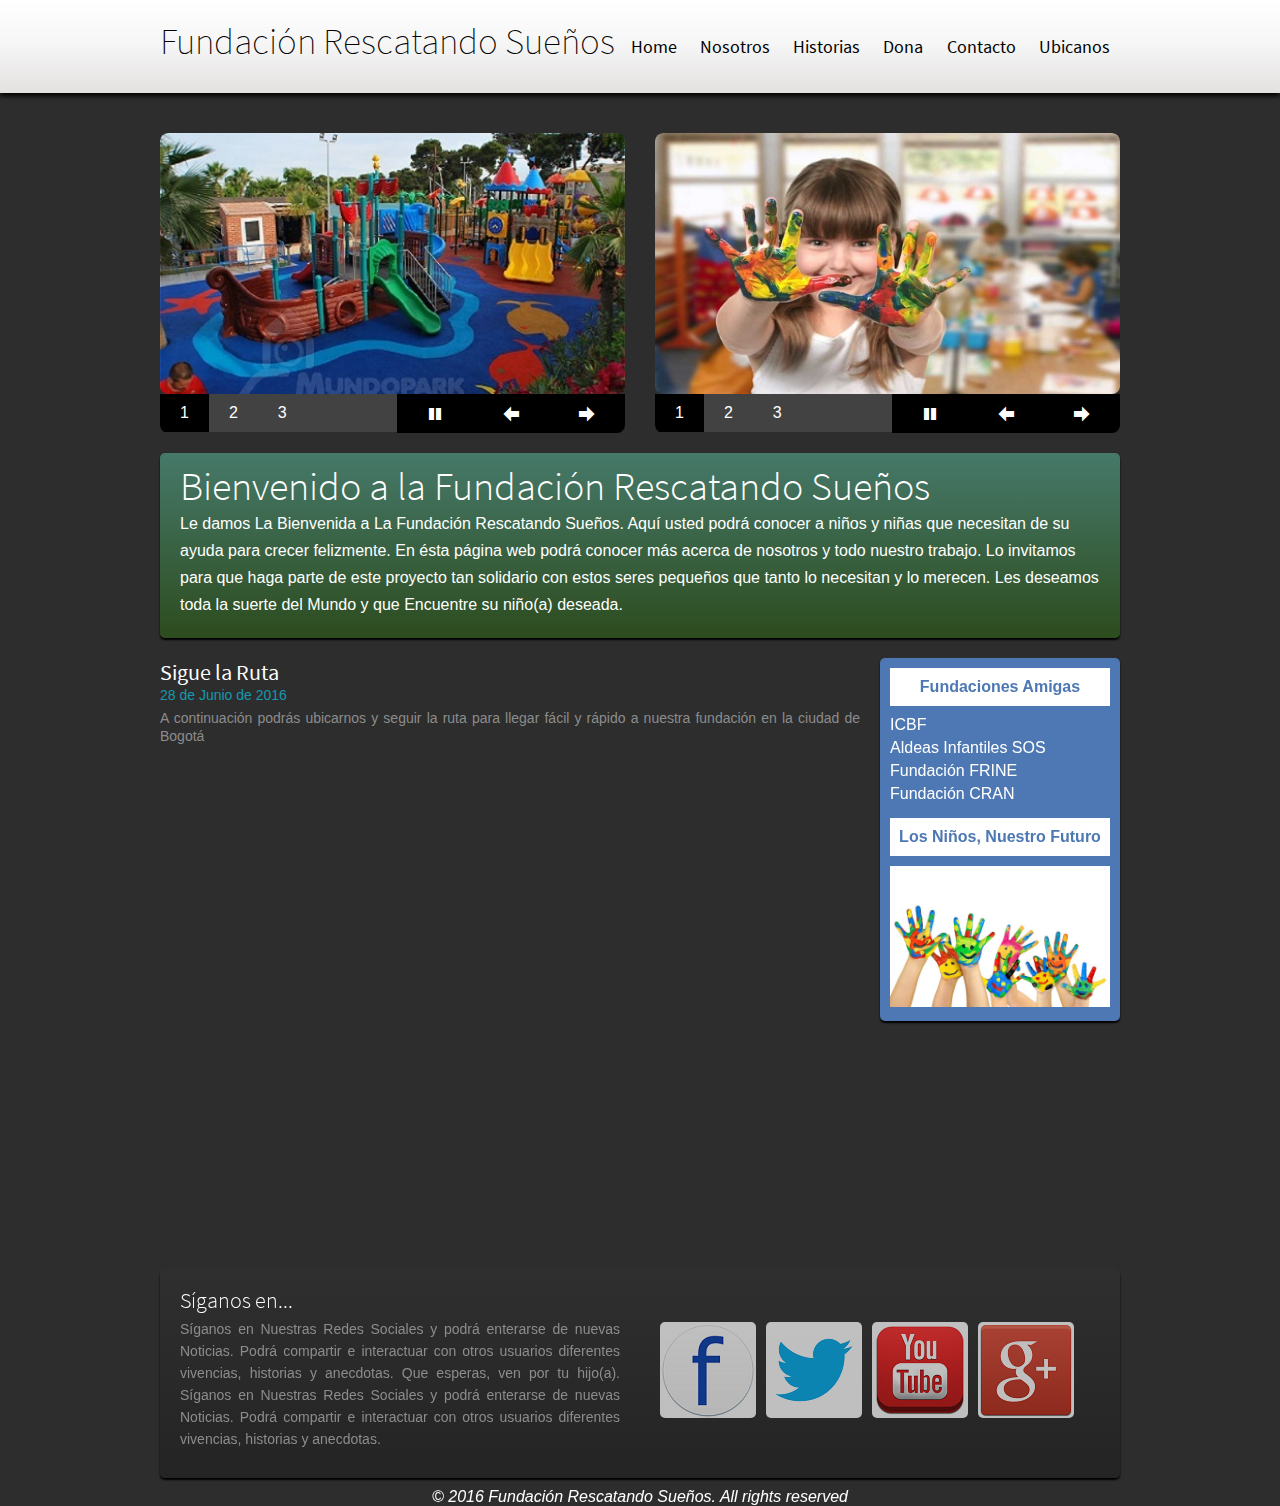
<file: Ubicanos.html>
<!DOCTYPE html>
<html lang="es" class="no-js">
<head>
	<meta charset="UTF-8">
	<meta content="Gabriel Armando Soto" name="author">
	<meta content="Esta página es creada con el fin de adoptar niños" name="description">
	<meta content="adopcion, niños, bebes, adoptar, apadrinamiento, niñas, jovenes, adolescentes, rescate, violencia, abandono, huerfano, desnutricion, intrafamiliar" name="keywords">
	<link rel="shorcut icon" type="x-icon" href="img/favicon3.ico">

	<title>Envíanos un correo</title>

	<link rel="stylesheet" href="css3/estilosAdopcion.css">
	<link rel="stylesheet" href="css3/fontsAdopcion.css">
	<link rel="stylesheet" href="css3/fuentesAdopcion.css">
	<link rel="stylesheet" href="css3/normalizeAdopcion.css">
	
	<script src="js/modernizr.js"></script>
	<script src="js/jquery-2.1.1.js"></script>
	<script src="js/prefixfree.min.js"></script>

</head>
<body>

	<!-- La etiqueta header es nueva en HTML5, aquí se define la cabecera del Documento -->
		<header>
			<!-- Aquí en el Div identificado como Subheader se coloca en una sola división el Logotipo y el Menú de Navegación, que luego sera centrado en la página-->
			<div id="subheader">
				<!-- Esta división contiene el Logotipo del sitio, que en este caso es un Logotipo con texto pero al que se le da forma con CSS3 -->
				<div id="logotipo"> <p> <a href="index.html">Fundación Rescatando Sueños</a> </p> </div>
				<!-- Utilizamos la etiqueta Nav para crear el Menú de Navegación -->
				<nav>
					<!-- Utilizamos la etiqueta para crear un Lista Desordenada de Items en el Menú, Se refiere a Unordered List -->
					<ul>
						<!-- Creamos cada uno de los Item de Lista, Se refiere a List Item -->
						<li><a href="index.html">Home</a> </li>
						<li><a href="nosotros.html">Nosotros</a> </li>
						<li><a href="historias.html">Historias</a> </li>
						<li><a href="dona.html">Dona</a></li>
						<li><a href="contacto.html">Contacto</a> </li>
						<li><a href="ubicanos.html">Ubicanos</a> </li>
					</ul>
				</nav> 
			</div> <!-- Etiqueta de cierre del Div Subheader -->
		</header> <!-- Etiqueta de cierre del header -->
		
		<!-- Se crea una Sección con el el Wrap Content o Contenedor Principal (Wrap es envolver) Así que es el que envuelve todo el Contenido. En este caso contendrá lo que es el Main y el Footer-->
		<section id="wrap">
			<!-- Dentro del Contenedor principal se crea la sección Main que contendrá Slideshow, Bienvenidos, Contenido, Aside -->
			<section id="main">
				<!-- Este Div slideshows contiene los dos sliders -->
				<div class="slideshows">
					
					<div id="slider1">
						<div class="slides">
							<img src="img/slider1a.png" alt="Imagen de Perro">
							<img src="img/slider1b.png" alt="Imagen de Perro">
							<img src="img/slider1c.png" alt="Imagen de Perro">
						</div>
					</div>

					<div id="slider2">
						<div class="slides">
							<img src="img/slider2a.png" alt="Imagen de Gato">
							<img src="img/slider2b.png" alt="Imagen de Gato">
							<img src="img/slider2c.png" alt="Imagen de Gato">
						</div>
					</div>

				</div>

				<section id="bienvenidos">
					<article>
						<hgroup><h3>Bienvenido a la Fundación Rescatando Sueños</h3> </hgroup>
						<p>
						Le damos La Bienvenida a La Fundación Rescatando Sueños. Aquí usted podrá conocer a niños y niñas que necesitan de su ayuda para crecer felizmente. En ésta página web podrá conocer más acerca de nosotros y todo nuestro trabajo. Lo invitamos para que haga parte de este proyecto tan solidario con estos seres pequeños que tanto lo necesitan y lo merecen. Les deseamos toda la suerte del Mundo y que Encuentre su niño(a) deseada.
						</p>
					</article>
				</section> <!-- Cierre de la Sección Bienvenidos -->

				<section id="contenido">

					<article>
						<hgroup><h2 class="titulo">Sigue la Ruta</h2></hgroup>
						<p class="fecha">28 de Junio de 2016</p>
						<p>A continuación podrás ubicarnos y seguir la ruta para llegar fácil y rápido a nuestra fundación en la ciudad de Bogotá</p>
					</article>

					<iframe src="https://www.google.com/maps/embed?pb=!1m18!1m12!1m3!1d6688.169419010891!2d-74.11996704507801!3d4.628080925191305!2m3!1f0!2f0!3f0!3m2!1i1024!2i768!4f13.1!3m3!1m2!1s0x0%3A0x4d1c0ba293cdbf7c!2sBayer!5e0!3m2!1ses!2ses!4v1468533085384" width="700" height="500" frameborder="0" style="border:0" allowfullscreen></iframe>

				</section> <!-- Cierre de la Sección Contenido -->

				<aside>
					<!-- Se Utiliza el atributo class para determinar objetos del mismo tipo, para manejarlos como un solo elemento en CSS por ejemplo -->
					<section class="widget">
						<h3>Fundaciones Amigas</h3>
						<ul>
							<li><a href="http://www.icbf.gov.co/portal/page/portal/PortalICBF" target="_blank">ICBF</a></li>
							<li><a href="http://www.aldeasinfantiles.org.co/" target="_blank">Aldeas Infantiles SOS</a></l>
							<li><a href="http://www.frine.org/" target="_blank">Fundación FRINE</a></li>
							<li><a href="http://www.cran.org.co/" target="_blank">Fundación CRAN</a></li>
						</ul>
					</section>

					<section class="widget">
						<h3>Los Niños, Nuestro Futuro</h3>
						<img src="img/ninos.png">
					</section>

				</aside> <!-- Etiqueta de Cierre del aside -->

			</section> <!-- Cierre de la Sección Main -->

			<footer>

				<section id="acerca-de">
					<article>
						<hgroup><h3>Síganos en...</h3></hgroup>
						<p>Síganos en Nuestras Redes Sociales y podrá enterarse de nuevas Noticias. Podrá compartir
							e interactuar con otros usuarios diferentes vivencias, historias y anecdotas. Que esperas, ven por
							tu hijo(a). Síganos en Nuestras Redes Sociales y podrá enterarse de nuevas Noticias. Podrá compartir
							e interactuar con otros usuarios diferentes vivencias, historias y anecdotas.</p>
					</article>
				</section>

				<section id="redes-s">
					<div class="facebook"><a href="https://www.facebook.com/pages/Fundacion-Adoptarmor/259720660763629" target="_blank"></a></div>
					<div class="twitter"><a href="https://twitter.com/" target="_blank"></a></div>
					<div class="youtube"><a href="https://www.youtube.com" target="_blank"></a></div>
					<div class="email"><a href="https://accounts.google.com/Login?hl=EN" target="_blank"></a></div>
				</section>

			</footer> <!-- Etiqueta de Cierre del Footer -->

			<div id="copyright">
				<p> &copy; 2016 Fundación Rescatando Sueños. All rights reserved</p>
			</div>

		</section> <!-- Cierre de la Sección Wrap -->

		<script src="http://code.jquery.com/jquery-1.9.1.min.js"></script>
		<script src="js/jquery.slides.js"></script>

		<script>

			$(function(){
			  $(".slides").slidesjs({
			    play: {
			    	// Colocamos active en true para que se activen los botones de reproducir y pausar
			      active: true,
			        // [boolean] Generate the play and stop buttons.
			        // You cannot use your own buttons. Sorry.
			        // En effect colocamos el tipo de efecto que queremos, puede ser slide o fade
			      effect: "slide",
			        // [string] Can be either "slide" or "fade".
			        // Colocamos en interval el valor de milisegundos para pasar de una imagen a otra
			      interval: 3000,
			        // [number] Time spent on each slide in milliseconds.
			        //Colocamos la variable auto en true para que al cargar la página se reproduzca automáticamente
			      auto: true,
			        // [boolean] Start playing the slideshow on load.
			      swap: true,
			        // [boolean] show/hide stop and play buttons
			      pauseOnHover: false,
			        // [boolean] pause a playing slideshow on hover
			      restartDelay: 2500
			        // [number] restart delay on inactive slideshow
			    }
			  });
			});

		</script>
	
</body>
</html>
</file>
<file: css3/fontsAdopcion.css>
@font-face {
	font-family: 'icomoon';
	src:url('../fonts/icomoon.eot?cwfmuv');
	src:url('../fonts/icomoon.eot?#iefixcwfmuv') format('embedded-opentype'),
		url('../fonts/icomoon.ttf?cwfmuv') format('truetype'),
		url('../fonts/icomoon.woff?cwfmuv') format('woff'),
		url('../fonts/icomoon.svg?cwfmuv#icomoon') format('svg');
	font-weight: normal;
	font-style: normal;
}

[class^="icon-"], [class*=" icon-"] {
	font-family: 'icomoon';
	speak: none;
	font-style: normal;
	font-weight: normal;
	font-variant: normal;
	text-transform: none;
	line-height: 1;

	/* Better Font Rendering =========== */
	-webkit-font-smoothing: antialiased;
	-moz-osx-font-smoothing: grayscale;
}

.icon-play3:before {
	content: "\e600";
}
.icon-pause2:before {
	content: "\e601";
}
.icon-arrow-right:before {
	content: "\e602";
}
.icon-arrow-left:before {
	content: "\e603";
}
</file>
<file: css3/fuentesAdopcion.css>
@font-face{
	font-family:sourcesans;
	src:url(../fuentes/SourceSans/SourceSansPro-Regular.ttf);
}

@font-face{
	font-family:sourcesans-light;
	src:url(../fuentes/SourceSans/SourceSansPro-Light.ttf);
}

@font-face{
	font-family:sourcesans-Extralight;
	src:url(../fuentes/SourceSans/SourceSansPro-ExtraLight.ttf);
}
</file>
<file: css3/estilosAdopcion.css>
@import url('resetAdopcion.css');
@import url('fuentesAdopcion.css');

/*--- Estilos Generales ---*/

/* En este caso se Establecen los Estilos para el Cuerpo del Documento */
body{
	/* Se establece el color de Fondo para el cuerpo del Documento */
	background: #2d2d2d;
	/* Se determinan las Fuentes para el Documento, estas son Fuentes Comunes */
	font-family: Arial, Helvetica, Sans-Serif;
}

/* Los elementos a son Links. En este caso se quita la decoración y por tanto ya no tendrán subrayado */
a {text-decoration: none; color:#FFF;}
/* Se establece que al pasar el cursor sobre un Link, este se subraye */
a:hover {text-decoration: underline;}

/* Se identifica la Sección Wrap del documento */
#wrap{
	/* Se le da un ancho de 960px */
	width: 960px;
	/* Se utiliza auto para centrar el contenido */
	margin: auto;
	/* Se utiliza para impedir que objetos flotantes estén a la derecha o izquierda del Wrap */
	clear:both;
}

/*--- HEADER ---*/
header{
	/* Aquí se establece que el Header ocupe todo el ancho máximo */
	width: 100%;
	/* Le indicamos que flote a la izquierda */
	float: left;
	/* Aquí se le aplica un Fondo con Efecto Gradiente */
	background: #ffffff; /* Old browsers */
	background: -moz-linear-gradient(top,  #ffffff 0%, #f6f6f6 47%, #e4e0e0 100%); /* FF3.6+ */
	background: -webkit-gradient(linear, left top, left bottom, color-stop(0%,#ffffff), color-stop(47%,#f6f6f6), color-stop(100%,#e4e0e0)); /* Chrome,Safari4+ */
	background: -webkit-linear-gradient(top,  #ffffff 0%,#f6f6f6 47%,#e4e0e0 100%); /* Chrome10+,Safari5.1+ */
	background: -o-linear-gradient(top,  #ffffff 0%,#f6f6f6 47%,#e4e0e0 100%); /* Opera 11.10+ */
	background: -ms-linear-gradient(top,  #ffffff 0%,#f6f6f6 47%,#e4e0e0 100%); /* IE10+ */
	background: linear-gradient(to bottom,  #ffffff 0%,#f6f6f6 47%,#e4e0e0 100%); /* W3C */
	filter: progid:DXImageTransform.Microsoft.gradient( startColorstr='#ffffff', endColorstr='#e4e0e0',GradientType=0 ); /* IE6-9 */
		/* Aquí se coloca la Sombra del Header con el Elemento box-shadow */
		box-shadow: 0px 3px 5px #000;
		-moz-box-shadow: 0px 3px 5px #000;
		-webkit-box-shadow: 0px 3px 5px #000;
	}
/* El Subheader el cual contiene el Logo y El Menú de Navegación, ocupará el mismo ancho que el Wrap y también sera Centrado */
#subheader{
	width: 960px;
	margin: auto;
}

/* Tanto el Logotipo como el Menú de Navegación se deben flotar a la izquierda */
#logotipo{
	float:left;
	/* Se establece el ancho de esde div o contenedor*/
	width: 460px;
	/* Se establece el margen interno para arriba y abajo de 10px y para los lados de 0px. Sólo se aplica margen vertical */
	padding:18px 0px;
}

/* Se establece la fuente, el tamaño, el color y otros para el Elemento a del Div Logotipo */
#logotipo a{
	font-family: sourcesans-Extralight;
	font-size: 37px;
	color: #000;
}

/* Aquí le indicamos que no queremos que se subraye al pasar el cursor sobre el Logotipo */
#logotipo a:hover{
	text-decoration: none;
}


/* Menu */
header #subheader nav{
	/* Se flota el Menú de Navegación a la Izquierda para que quede lo mas flotado posible junto al Logotipo y complete los 960px y no haya espacio
	entre uno y otro */
	float:left;
	width: 500px;
	padding:35px 0px;
	text-align: right;
}

/* Aquí se define que los Elementos li se mostrarán el Linea */
header #subheader nav ul li{
	display:inline;
	/* También se Define la Fuente de Letra */
	font-family: sourcesans;
}

/* Se modifica el Elemento a que son los Links */
header #subheader nav ul li a{
	/* Se le da color negro a los Links */
	color: #000;
	/* Se le da un tamaño a la Letra */
	font-size:18px;
	/* Se le da un margen interno */
	padding: 10px;
		border-radius: 2px;
		/* Se especifica este Efecto para Mozilla */
		-moz-border-radius: 2px;
		/* Se especifica este Efecto para Chrome */
		-webkit-border-radius: 2px;

}

/* Aquí definimos que al pasar el cursor sobre los Links La letra va a cambiar de Color y también el Fondo */
header #subheader nav ul li a:hover{
	color: #FFF;
	background: #1798AF;
	/* Hacemos esto para quitar el subrayado */
	text-decoration: none;
}

/*--- Main ---*/

/* Aquí aplicamos los estilos al Main */
#main{
	/* Se define que ocupe todo el ancho posible */
	width: 100%;
	/* Se aplica margen superior solamente, para separar un poco el Header del SlideShow, primer elemento del Main que es el que en realidad se Separa  */
	margin: 20px 0px 0px 0px;
	/* De igual forma se flota a la Izquierda */
	float: left;
}

/* Este Main es el Div que contiene los dos Slideshows */
.slideshows {
	/* Este es el valor del ancho del Slider, que sólo puede llegar hasta un límite que es el max-width que se especifíca a continuación */
	width:960px;
	/* En este caso establecemos un max-width de 1000px */
	max-width:1000px;
	/* Aplicamos un margen tanto superior como inferior de 20px y centramos el Slideshow */
	margin:20px auto;
}

#slider1 {
	float:left;
	width:465px;
	margin-right:30px;
}

/* Aquí le aplicamos al div contenido en Slider1 un Borde redondeado */
#slider1 div {
	border-radius:8px;
		-webkit-border-radius:8px;
		-moz-border-radius:8px;
}

/* Aquí le aplicamos al div contenido en Slider2 un Borde redondeado */
#slider2 {
	float:left;
	width:465px;
	text-align:right;
}

#slider2 div {
	border-radius:8px;
		-webkit-border-radius:8px;
		-moz-border-radius:8px;
}

/* img Es cada una de las imágenes */
.slides img {
	/* Este ancho es para decirle que porcentaje del ancho de la imagen queremos que se muestre dentro del Div que las contiene, al aplicar este ancho
	el alto se establece de forma proporcional por el navegador para que no haya desproporción. Sin embargo, también podemos cambiar su valor para que las
	imágenes se vean completas aunque ya se verán de forma desproporcional */
	width:100%;
	height:100%;
}

/*--- PAGINATION ---*

/* Este es el Elemento ul que contiene los li 1,2,3 Esto se genera en el Código HTML de las Librerías JQuery */
.slidesjs-pagination {
	background:#424242;
	list-style:none;
	overflow:hidden;
}

/* li es cada uno de los elementos de lista ul. */
.slidesjs-pagination li {
	/* Se flotan a la izquierda para que su posición uno al lado del otro */
	float:left;
}

.slidesjs-pagination li a {
	/* Se hace en bloque para poder modificar tanto ancho como el alto */
	display:block;
	padding:10px 20px;
	color:#fff;
	/* Se hace para evitar que haya subrayado al pasar el cursor por alguno de los números de paginación */
	text-decoration:none;
}

/* Esto es para que al pasar el cursor por encima de una opción cambie de color de fondo */
.slidesjs-pagination li a:hover {
	background:red;
}

/* la Clase active es para cuando un elemento está seleccionado o activo se le aplique determinado estilo
por ejemplo que la opción cambie de fonfo, en este caso es lo que hacemos */
.slides .active {
	background:#000;
}

/*--- NAVIGATION ---*/

.slidesjs-navigation {
	background:#000;
	color:#fff;
	text-decoration:none;
	display:inline-block;
	padding:11.5px 30px;
	float:right;
}

/*--- Bienvenidos ---*/
#bienvenidos{
	/* Le aplicamos un ancho de 920px teniendo en cuenta que mas bajo le colocamos margenes laterales de 20px cada lado */
	width: 920px;
	float: left;
	padding: 20px;
	background: #46793a; /* Old browsers */
		background: -moz-linear-gradient(top,  #46793a 0%, #207cca 0%, #46796a 0%, #2d4c1e 100%); /* FF3.6+ */
		background: -webkit-gradient(linear, left top, left bottom, color-stop(0%,#46793a), color-stop(0%,#207cca), color-stop(0%,#46796a), color-stop(100%,#2d4c1e)); /* Chrome,Safari4+ */
		background: -webkit-linear-gradient(top,  #46793a 0%,#207cca 0%,#46796a 0%,#2d4c1e 100%); /* Chrome10+,Safari5.1+ */
		background: -o-linear-gradient(top,  #46793a 0%,#207cca 0%,#46796a 0%,#2d4c1e 100%); /* Opera 11.10+ */
		background: -ms-linear-gradient(top,  #46793a 0%,#207cca 0%,#46796a 0%,#2d4c1e 100%); /* IE10+ */
		background: linear-gradient(to bottom,  #46793a 0%,#207cca 0%,#46796a 0%,#2d4c1e 100%); /* W3C */
		filter: progid:DXImageTransform.Microsoft.gradient( startColorstr='#46793a', endColorstr='#2d4c1e',GradientType=0 ); /* IE6-9 */
	/* Le colocamos margen vertical tanto arriba como abajo para separa un poco de las otras divisiones */
	margin:20px 0px;
	/* Colocamos un Borde redondeado a la caja */
	border-radius: 5px;
		-moz-border-radius: 5px;
		-webkit-border-radius: 5px;
	/* Colocamos una Sombra de color Negro */
	box-shadow: 0px 2px 2px #000;
		-moz-box-shadow: 0px 2px 2px #000;
		-webkit-box-shadow: 0px 2px 2px #000;
}

#bienvenidos article h3{
	/* Cambiamos la Fuente de Letra del h3 */
	font-family: sourcesans-light;
	/* Cambiamo el Color a Blanco */
	color: #FFF;
	/* Cambiamos el Tamaño de Letra */
	font-size: 40px;
	/* Colocamos una margen inferior para que se separe un poco del Párrafo */
	margin-bottom: 10px;
}

#bienvenidos article{
	/* Se cambia el color del Párrafo a color blanco */
	color: #FFF;
	/* Line-height establece la altura entre las líneas de texto */
	line-height: 27px;
}

/*--- Contenido ---*/
#contenido{
	/* Se establece el ancho del contenido a 700 px, el resto lo ocupará el Sidebar o Aside */
	width: 700px;
	float:left;
}

#contenido article{
	float: left;
	/* Agregamos un margen inferior para separar un artículo de otro */
	margin-bottom: 20px;
}

#contenido article .titulo{
	/* Se define un tamaño de Letra */
	font-size: 22px;
	/* Se define la Fuente de Letra */
	font-family: sourcesans;
	/* Se define color Blanco */
	color:#FFF;
}

#contenido article .fecha{
	font-size: 14px;
	color: #1798af;
	/* Se define un margen inferior para separar un poco de la imagen */
	margin-bottom: 5px;
}

#contenido article .thumb{
	width: 220px;
	height: 150px;
	float: left;
	/* En el margen se definen por orden superior, derecha, inferior e izquierda */
	margin: 0px 10px 10px 0px;
}

/* En este caso aplica los estilos a los Elementos p que están directamente dentro de article */
#contenido article > p{
	/* Se cambia el color al Párrafo */
	color: #8c8c8c;
	font-size: 14px;
	/* Aquí justificamos el párrafo */
	text-align:justify;
	/* Se determina el espacio entre lineas de texto del párrafo */
	line-height: 18px;
}


/*--- Formulario ---*/

form#formulario
		{
			background-color: #eee;
			padding: 0px;
			width: 700px;
			height: 370px;
			border-radius:10px;
			border:2px solid red;
		}

		.lista
		{
			margin: 15px;
			list-style: none;
		}

		.lista li
		{
			width:200px;
			margin-bottom: 20px;
		}

		.lista li input
		{
			width: 220px;
			padding:5px;
		}

		.lista li label
		{
			font-weight: bold;
		}

		.lista li input[type="submit"]
		{
			background-color: #2CBADD;
			padding:2px;
			width: 100px;
			color:white;
		}

/*--- Sidebar ---*/

aside{
	/* Se aplica el ancho del Aside, que sumados al ancho del Contenido da 920px */
	width: 220px;
	float: left;
	/* Esto 20px de margen a la Izquierda y los 920px de antes da 940px */
	margin-left: 20px;
	background: #4d78b3;
	/* 10px superior 10px derecha 0px inferior 10px izquierda. 20px laterales mas 940 de antes da 960px Total*/
	padding: 10px 10px 0px 10px;
	border-radius: 5px;
		-moz-border-radius: 5px;
		-webkit-border-radius: 5px;
	box-shadow: 0px 2px 2px #000;
		-moz-box-shadow: 0px 2px 2px #000;
		-webkit-box-shadow: 0px 2px 2px #000;
}

aside .widget{
	/* Con esta margen inferior se separa un widget del otro, y se separa la imagen del borde de l caja */
	margin-bottom: 10px;
	float: left;
}

aside .widget > h3{
	background: #FFF;
	color: #4d78b3;
	width: 220px;
	/* Se centra el texto dentro de la caja */
	text-align: center;
	/* Margen interna de 10px vertical y 0px laterales */
	padding: 10px 0px;
	/* Para poner en letra Negrita */
	font-weight: bold;
	/* Margen para separar el título de los Links */
	margin-bottom: 10px;
}

/* Asegurarnos de Color blanco en los Links */
aside .widget a{color: #FFF;}
/* Separa un Link de otro con esta margen inferior */
aside .widget ul li{margin-bottom: 5px;}
/* Aseguramos que el ancho de la imagen sea de 220px */
aside .widget img{width: 220px;}

/*--- Footer ---*/
footer{
	/* Se establece el ancho total de la página */
	width: 100%;
	float: left;
	clear:both;
	background-color:white;
	/* Se coloca la sombra */
	box-shadow: 0px 2px 2px #000;
		-moz-box-shadow: 0px 2px 2px #000;
		-webkit-box-shadow: 0px 2px 2px #000;
	/* Se coloca el borde redondeado */
	border-radius: 5px;
		-moz-border-radius: 5px;
		-webkit-border-radius: 5px;
	/* Se coloca el Fondo con Efecto Gradiente */
	background: #46793a; /* Old browsers */
	background: -moz-linear-gradient(top,  #46793a 0%, #207cca 0%, #2f2f2f 0%, #242424 100%); /* FF3.6+ */
	background: -webkit-gradient(linear, left top, left bottom, color-stop(0%,#46793a), color-stop(0%,#207cca), color-stop(0%,#2f2f2f), color-stop(100%,#242424)); /* Chrome,Safari4+ */
	background: -webkit-linear-gradient(top,  #46793a 0%,#207cca 0%,#2f2f2f 0%,#242424 100%); /* Chrome10+,Safari5.1+ */
	background: -o-linear-gradient(top,  #46793a 0%,#207cca 0%,#2f2f2f 0%,#242424 100%); /* Opera 11.10+ */
	background: -ms-linear-gradient(top,  #46793a 0%,#207cca 0%,#2f2f2f 0%,#242424 100%); /* IE10+ */
	background: linear-gradient(to bottom,  #46793a 0%,#207cca 0%,#2f2f2f 0%,#242424 100%); /* W3C */
	filter: progid:DXImageTransform.Microsoft.gradient( startColorstr='#46793a', endColorstr='#242424',GradientType=0 ); /* IE6-9 */
	margin-bottom:10px;
}

/* Se aplica los estilos a las secciones que estén en el Footer */
footer section{
	/* Un ancho de 440px para cada sección ya que son dos suman 880px */
	width: 440px;
	float: left;
	/* 880px anteriores más un relleno interno de 20px a cada lado por cada sección son 80px en Padding mas lo anterior da 960px */
	padding:20px;
}

footer #acerca-de{
	font-family: arial, helvetica, Sans-Serif;
	font-size: 14px;
	color: #8c8c8c;
	float:left;
	/* Se justifica el texto */
	text-align: justify;
	/* Separación entre cada línea de 20px */
	line-height: 22px;
	
}

footer #acerca-de h3 {
	font-family: sourcesans-light;
	font-size:22px;
	color:#fff;
	/* Margen inferior para separar el Título del Párrafo */
	margin-bottom:7px;
}

/* Le indicamos que aplique estos estilos para todos los div que estén directamente dentro de redes-s */
footer #redes-s > div {
	/* ancho de 96px para cada red social, lo demas se complementa con rellenos y otras cosas */
	width: 96px;
	height: 96px;
	/* Flotamos a la Izquierda */
	float: left;
	background-color: #ff8000;
	/* Se aplica opacidad en escala de 0 a 1, siendo que en 0 se desaparece y en 1 es totalmente visible */
	opacity: 0.7;
	margin-top:33px;
	margin-right: 10px;
	border-radius:5px;
		-webkit-border-radius:5px;
		-moz-border-radius:5px;
}

footer #redes-s > div:hover {
	/* Esto lo hacemos para que cuando pasemos el cursor por encima de una red social esta tenga un efecto de total visibilidad y realce de color
	ya que anteriormente le hemos quitado opacidad podemos lograr este efecto */
	opacity:1;
}

footer #redes-s > div a{
	width:96px;
	height:96px;
	display:inline-block;
}

#mision{
	color: blue;
	font-size: 25px;
}

footer #redes-s .facebook{
	background:url(../img/facebook.png);
}

footer #redes-s .twitter{
	background:url(../img/twitter.png);
	margin-bottom: 40px;
}

footer #redes-s .youtube{
	background:url(../img/youtube.png);
}

footer #redes-s .email{
	background:url(../img/email2.png);
	margin-bottom: 40px;
}

#copyright {
	text-align: center;
	
}

#copyright > p {
	color: #fff;
	font-style: italic;
}
</file>
<file: css3/normalizeAdopcion.css>
/*! normalize.css v3.0.2 | MIT License | git.io/normalize */

/**
 * 1. Set default font family to sans-serif.
 * 2. Prevent iOS text size adjust after orientation change, without disabling
 *    user zoom.
 */

html {
  font-family: sans-serif; /* 1 */
  -ms-text-size-adjust: 100%; /* 2 */
  -webkit-text-size-adjust: 100%; /* 2 */
}

/**
 * Remove default margin.
 */

body {
  margin: 0;
}

/* HTML5 display definitions
   ========================================================================== */

/**
 * Correct `block` display not defined for any HTML5 element in IE 8/9.
 * Correct `block` display not defined for `details` or `summary` in IE 10/11
 * and Firefox.
 * Correct `block` display not defined for `main` in IE 11.
 */

article,
aside,
details,
figcaption,
figure,
footer,
header,
hgroup,
main,
menu,
nav,
section,
summary {
  display: block;
}

/**
 * 1. Correct `inline-block` display not defined in IE 8/9.
 * 2. Normalize vertical alignment of `progress` in Chrome, Firefox, and Opera.
 */

audio,
canvas,
progress,
video {
  display: inline-block; /* 1 */
  vertical-align: baseline; /* 2 */
}

/**
 * Prevent modern browsers from displaying `audio` without controls.
 * Remove excess height in iOS 5 devices.
 */

audio:not([controls]) {
  display: none;
  height: 0;
}

/**
 * Address `[hidden]` styling not present in IE 8/9/10.
 * Hide the `template` element in IE 8/9/11, Safari, and Firefox < 22.
 */

[hidden],
template {
  display: none;
}

/* Links
   ========================================================================== */

/**
 * Remove the gray background color from active links in IE 10.
 */

a {
  background-color: transparent;
}

/**
 * Improve readability when focused and also mouse hovered in all browsers.
 */

a:active,
a:hover {
  outline: 0;
}

/* Text-level semantics
   ========================================================================== */

/**
 * Address styling not present in IE 8/9/10/11, Safari, and Chrome.
 */

abbr[title] {
  border-bottom: 1px dotted;
}

/**
 * Address style set to `bolder` in Firefox 4+, Safari, and Chrome.
 */

b,
strong {
  font-weight: bold;
}

/**
 * Address styling not present in Safari and Chrome.
 */

dfn {
  font-style: italic;
}

/**
 * Address variable `h1` font-size and margin within `section` and `article`
 * contexts in Firefox 4+, Safari, and Chrome.
 */

h1 {
  font-size: 2em;
  margin: 0.67em 0;
}

/**
 * Address styling not present in IE 8/9.
 */

mark {
  background: #ff0;
  color: #000;
}

/**
 * Address inconsistent and variable font size in all browsers.
 */

small {
  font-size: 80%;
}

/**
 * Prevent `sub` and `sup` affecting `line-height` in all browsers.
 */

sub,
sup {
  font-size: 75%;
  line-height: 0;
  position: relative;
  vertical-align: baseline;
}

sup {
  top: -0.5em;
}

sub {
  bottom: -0.25em;
}

/* Embedded content
   ========================================================================== */

/**
 * Remove border when inside `a` element in IE 8/9/10.
 */

img {
  border: 0;
}

/**
 * Correct overflow not hidden in IE 9/10/11.
 */

svg:not(:root) {
  overflow: hidden;
}

/* Grouping content
   ========================================================================== */

/**
 * Address margin not present in IE 8/9 and Safari.
 */

figure {
  margin: 1em 40px;
}

/**
 * Address differences between Firefox and other browsers.
 */

hr {
  -moz-box-sizing: content-box;
  box-sizing: content-box;
  height: 0;
}

/**
 * Contain overflow in all browsers.
 */

pre {
  overflow: auto;
}

/**
 * Address odd `em`-unit font size rendering in all browsers.
 */

code,
kbd,
pre,
samp {
  font-family: monospace, monospace;
  font-size: 1em;
}

/* Forms
   ========================================================================== */

/**
 * Known limitation: by default, Chrome and Safari on OS X allow very limited
 * styling of `select`, unless a `border` property is set.
 */

/**
 * 1. Correct color not being inherited.
 *    Known issue: affects color of disabled elements.
 * 2. Correct font properties not being inherited.
 * 3. Address margins set differently in Firefox 4+, Safari, and Chrome.
 */

button,
input,
optgroup,
select,
textarea {
  color: inherit; /* 1 */
  font: inherit; /* 2 */
  margin: 0; /* 3 */
}

/**
 * Address `overflow` set to `hidden` in IE 8/9/10/11.
 */

button {
  overflow: visible;
}

/**
 * Address inconsistent `text-transform` inheritance for `button` and `select`.
 * All other form control elements do not inherit `text-transform` values.
 * Correct `button` style inheritance in Firefox, IE 8/9/10/11, and Opera.
 * Correct `select` style inheritance in Firefox.
 */

button,
select {
  text-transform: none;
}

/**
 * 1. Avoid the WebKit bug in Android 4.0.* where (2) destroys native `audio`
 *    and `video` controls.
 * 2. Correct inability to style clickable `input` types in iOS.
 * 3. Improve usability and consistency of cursor style between image-type
 *    `input` and others.
 */

button,
html input[type="button"], /* 1 */
input[type="reset"],
input[type="submit"] {
  -webkit-appearance: button; /* 2 */
  cursor: pointer; /* 3 */
}

/**
 * Re-set default cursor for disabled elements.
 */

button[disabled],
html input[disabled] {
  cursor: default;
}

/**
 * Remove inner padding and border in Firefox 4+.
 */

button::-moz-focus-inner,
input::-moz-focus-inner {
  border: 0;
  padding: 0;
}

/**
 * Address Firefox 4+ setting `line-height` on `input` using `!important` in
 * the UA stylesheet.
 */

input {
  line-height: normal;
}

/**
 * It's recommended that you don't attempt to style these elements.
 * Firefox's implementation doesn't respect box-sizing, padding, or width.
 *
 * 1. Address box sizing set to `content-box` in IE 8/9/10.
 * 2. Remove excess padding in IE 8/9/10.
 */

input[type="checkbox"],
input[type="radio"] {
  box-sizing: border-box; /* 1 */
  padding: 0; /* 2 */
}

/**
 * Fix the cursor style for Chrome's increment/decrement buttons. For certain
 * `font-size` values of the `input`, it causes the cursor style of the
 * decrement button to change from `default` to `text`.
 */

input[type="number"]::-webkit-inner-spin-button,
input[type="number"]::-webkit-outer-spin-button {
  height: auto;
}

/**
 * 1. Address `appearance` set to `searchfield` in Safari and Chrome.
 * 2. Address `box-sizing` set to `border-box` in Safari and Chrome
 *    (include `-moz` to future-proof).
 */

input[type="search"] {
  -webkit-appearance: textfield; /* 1 */
  -moz-box-sizing: content-box;
  -webkit-box-sizing: content-box; /* 2 */
  box-sizing: content-box;
}

/**
 * Remove inner padding and search cancel button in Safari and Chrome on OS X.
 * Safari (but not Chrome) clips the cancel button when the search input has
 * padding (and `textfield` appearance).
 */

input[type="search"]::-webkit-search-cancel-button,
input[type="search"]::-webkit-search-decoration {
  -webkit-appearance: none;
}

/**
 * Define consistent border, margin, and padding.
 */

fieldset {
  border: 1px solid #c0c0c0;
  margin: 0 2px;
  padding: 0.35em 0.625em 0.75em;
}

/**
 * 1. Correct `color` not being inherited in IE 8/9/10/11.
 * 2. Remove padding so people aren't caught out if they zero out fieldsets.
 */

legend {
  border: 0; /* 1 */
  padding: 0; /* 2 */
}

/**
 * Remove default vertical scrollbar in IE 8/9/10/11.
 */

textarea {
  overflow: auto;
}

/**
 * Don't inherit the `font-weight` (applied by a rule above).
 * NOTE: the default cannot safely be changed in Chrome and Safari on OS X.
 */

optgroup {
  font-weight: bold;
}

/* Tables
   ========================================================================== */

/**
 * Remove most spacing between table cells.
 */

table {
  border-collapse: collapse;
  border-spacing: 0;
}

td,
th {
  padding: 0;
}
</file>
